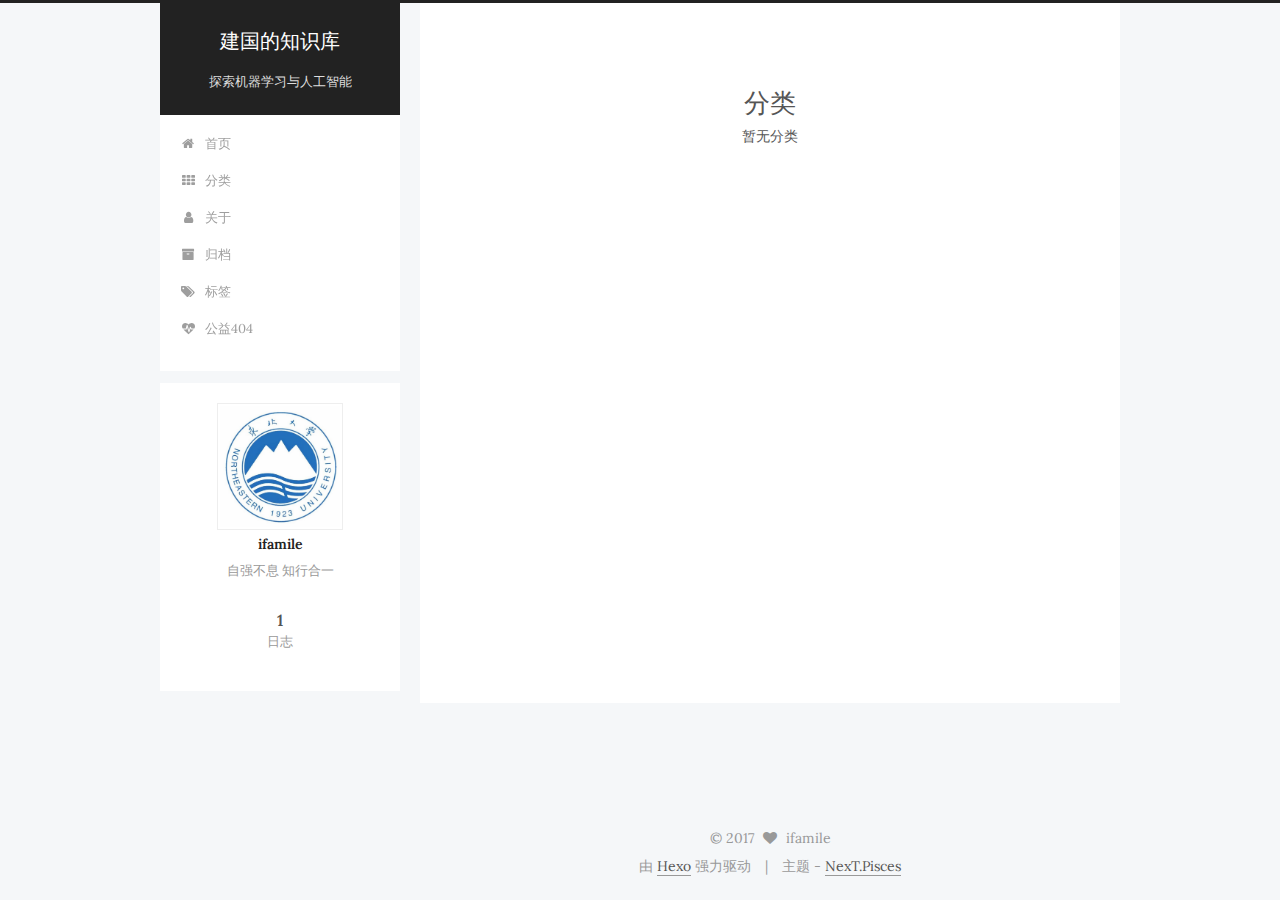
<file: categories/index.html>
<!doctype html>



  


<html class="theme-next pisces use-motion" lang="zh-Hans">
<head>
  <meta charset="UTF-8"/>
<meta http-equiv="X-UA-Compatible" content="IE=edge" />
<meta name="viewport" content="width=device-width, initial-scale=1, maximum-scale=1"/>









<meta http-equiv="Cache-Control" content="no-transform" />
<meta http-equiv="Cache-Control" content="no-siteapp" />















  
  
  <link href="/lib/fancybox/source/jquery.fancybox.css?v=2.1.5" rel="stylesheet" type="text/css" />




  
  
  
  

  
    
    
  

  
    
      
    

    
  

  

  

  
    
      
    

    
  

  
    
    
    <link href="//fonts.googleapis.com/css?family=Lora:300,300italic,400,400italic,700,700italic|PT Serif:300,300italic,400,400italic,700,700italic|PT Serif:300,300italic,400,400italic,700,700italic&subset=latin,latin-ext" rel="stylesheet" type="text/css">
  






<link href="/lib/font-awesome/css/font-awesome.min.css?v=4.6.2" rel="stylesheet" type="text/css" />

<link href="/css/main.css?v=5.1.1" rel="stylesheet" type="text/css" />


  <meta name="keywords" content="Hexo, NexT" />








  <link rel="shortcut icon" type="image/x-icon" href="/favicon.ico?v=5.1.1" />






<meta name="description" content="自强不息 知行合一">
<meta property="og:type" content="website">
<meta property="og:title" content="分类">
<meta property="og:url" content="http://jhao-research.github.io/categories/index.html">
<meta property="og:site_name" content="建国的知识库">
<meta property="og:description" content="自强不息 知行合一">
<meta property="og:updated_time" content="2017-07-11T19:34:21.868Z">
<meta name="twitter:card" content="summary">
<meta name="twitter:title" content="分类">
<meta name="twitter:description" content="自强不息 知行合一">



<script type="text/javascript" id="hexo.configurations">
  var NexT = window.NexT || {};
  var CONFIG = {
    root: '/',
    scheme: 'Pisces',
    sidebar: {"position":"left","display":"post","offset":12,"offset_float":0,"b2t":false,"scrollpercent":false},
    fancybox: true,
    motion: true,
    duoshuo: {
      userId: '0',
      author: '博主'
    },
    algolia: {
      applicationID: '',
      apiKey: '',
      indexName: '',
      hits: {"per_page":10},
      labels: {"input_placeholder":"Search for Posts","hits_empty":"We didn't find any results for the search: ${query}","hits_stats":"${hits} results found in ${time} ms"}
    }
  };
</script>



  <link rel="canonical" href="http://jhao-research.github.io/categories/"/>





  <title>分类 | 建国的知识库</title>
  














</head>

<body itemscope itemtype="http://schema.org/WebPage" lang="zh-Hans">

  
  
    
  

  <div class="container sidebar-position-left page-post-detail ">
    <div class="headband"></div>

    <header id="header" class="header" itemscope itemtype="http://schema.org/WPHeader">
      <div class="header-inner"><div class="site-brand-wrapper">
  <div class="site-meta ">
    

    <div class="custom-logo-site-title">
      <a href="/"  class="brand" rel="start">
        <span class="logo-line-before"><i></i></span>
        <span class="site-title">建国的知识库</span>
        <span class="logo-line-after"><i></i></span>
      </a>
    </div>
      
        <p class="site-subtitle">探索机器学习与人工智能</p>
      
  </div>

  <div class="site-nav-toggle">
    <button>
      <span class="btn-bar"></span>
      <span class="btn-bar"></span>
      <span class="btn-bar"></span>
    </button>
  </div>
</div>

<nav class="site-nav">
  

  
    <ul id="menu" class="menu">
      
        
        <li class="menu-item menu-item-home">
          <a href="/" rel="section">
            
              <i class="menu-item-icon fa fa-fw fa-home"></i> <br />
            
            首页
          </a>
        </li>
      
        
        <li class="menu-item menu-item-categories">
          <a href="/categories/" rel="section">
            
              <i class="menu-item-icon fa fa-fw fa-th"></i> <br />
            
            分类
          </a>
        </li>
      
        
        <li class="menu-item menu-item-about">
          <a href="/about/" rel="section">
            
              <i class="menu-item-icon fa fa-fw fa-user"></i> <br />
            
            关于
          </a>
        </li>
      
        
        <li class="menu-item menu-item-archives">
          <a href="/archives/" rel="section">
            
              <i class="menu-item-icon fa fa-fw fa-archive"></i> <br />
            
            归档
          </a>
        </li>
      
        
        <li class="menu-item menu-item-tags">
          <a href="/tags/" rel="section">
            
              <i class="menu-item-icon fa fa-fw fa-tags"></i> <br />
            
            标签
          </a>
        </li>
      
        
        <li class="menu-item menu-item-commonweal">
          <a href="/404.html" rel="section">
            
              <i class="menu-item-icon fa fa-fw fa-heartbeat"></i> <br />
            
            公益404
          </a>
        </li>
      

      
    </ul>
  

  
</nav>



 </div>
    </header>

    <main id="main" class="main">
      <div class="main-inner">
        <div class="content-wrap">
          <div id="content" class="content">
            

  <div id="posts" class="posts-expand">
  <header class="post-header">

	<h1 class="post-title" itemprop="name headline">分类</h1>



</header>

    
    
      <div class="category-all-page">
        <div class="category-all-title">
            暂无分类
        </div>
        <div class="category-all">
          
        </div>
      </div>
    
  </div>


          </div>
          


          

        </div>
        
          
  
  <div class="sidebar-toggle">
    <div class="sidebar-toggle-line-wrap">
      <span class="sidebar-toggle-line sidebar-toggle-line-first"></span>
      <span class="sidebar-toggle-line sidebar-toggle-line-middle"></span>
      <span class="sidebar-toggle-line sidebar-toggle-line-last"></span>
    </div>
  </div>

  <aside id="sidebar" class="sidebar">
    <div id="sidebar-dimmer"></div>
    <div class="sidebar-inner">

      

      

      <section class="site-overview sidebar-panel sidebar-panel-active">
        <div class="site-author motion-element" itemprop="author" itemscope itemtype="http://schema.org/Person">
          <img class="site-author-image" itemprop="image"
               src="/images/avatar.jpg"
               alt="ifamile" />
          <p class="site-author-name" itemprop="name">ifamile</p>
           
              <p class="site-description motion-element" itemprop="description">自强不息 知行合一</p>
          
        </div>
        <nav class="site-state motion-element">

          
            <div class="site-state-item site-state-posts">
              <a href="/archives/">
                <span class="site-state-item-count">1</span>
                <span class="site-state-item-name">日志</span>
              </a>
            </div>
          

          

          

        </nav>

        

        <div class="links-of-author motion-element">
          
        </div>

        
        

        
        

        


      </section>

      

      

    </div>
  </aside>


        
      </div>
    </main>

    <footer id="footer" class="footer">
      <div class="footer-inner">
        <div class="copyright" >
  
  &copy; 
  <span itemprop="copyrightYear">2017</span>
  <span class="with-love">
    <i class="fa fa-heart"></i>
  </span>
  <span class="author" itemprop="copyrightHolder">ifamile</span>
</div>


<div class="powered-by">
  由 <a class="theme-link" href="https://hexo.io">Hexo</a> 强力驱动
</div>

<div class="theme-info">
  主题 -
  <a class="theme-link" href="https://github.com/iissnan/hexo-theme-next">
    NexT.Pisces
  </a>
</div>


        

        
      </div>
    </footer>

    
      <div class="back-to-top">
        <i class="fa fa-arrow-up"></i>
        
      </div>
    

  </div>

  

<script type="text/javascript">
  if (Object.prototype.toString.call(window.Promise) !== '[object Function]') {
    window.Promise = null;
  }
</script>









  












  
  <script type="text/javascript" src="/lib/jquery/index.js?v=2.1.3"></script>

  
  <script type="text/javascript" src="/lib/fastclick/lib/fastclick.min.js?v=1.0.6"></script>

  
  <script type="text/javascript" src="/lib/jquery_lazyload/jquery.lazyload.js?v=1.9.7"></script>

  
  <script type="text/javascript" src="/lib/velocity/velocity.min.js?v=1.2.1"></script>

  
  <script type="text/javascript" src="/lib/velocity/velocity.ui.min.js?v=1.2.1"></script>

  
  <script type="text/javascript" src="/lib/fancybox/source/jquery.fancybox.pack.js?v=2.1.5"></script>


  


  <script type="text/javascript" src="/js/src/utils.js?v=5.1.1"></script>

  <script type="text/javascript" src="/js/src/motion.js?v=5.1.1"></script>



  
  


  <script type="text/javascript" src="/js/src/affix.js?v=5.1.1"></script>

  <script type="text/javascript" src="/js/src/schemes/pisces.js?v=5.1.1"></script>



  
    <script type="text/javascript" src="/js/src/scrollspy.js?v=5.1.1"></script>
<script type="text/javascript" src="/js/src/post-details.js?v=5.1.1"></script>

  

  


  <script type="text/javascript" src="/js/src/bootstrap.js?v=5.1.1"></script>



  


  




	





  





  






  





  

  

  

  
  


  

  

</body>
</html>
</file>
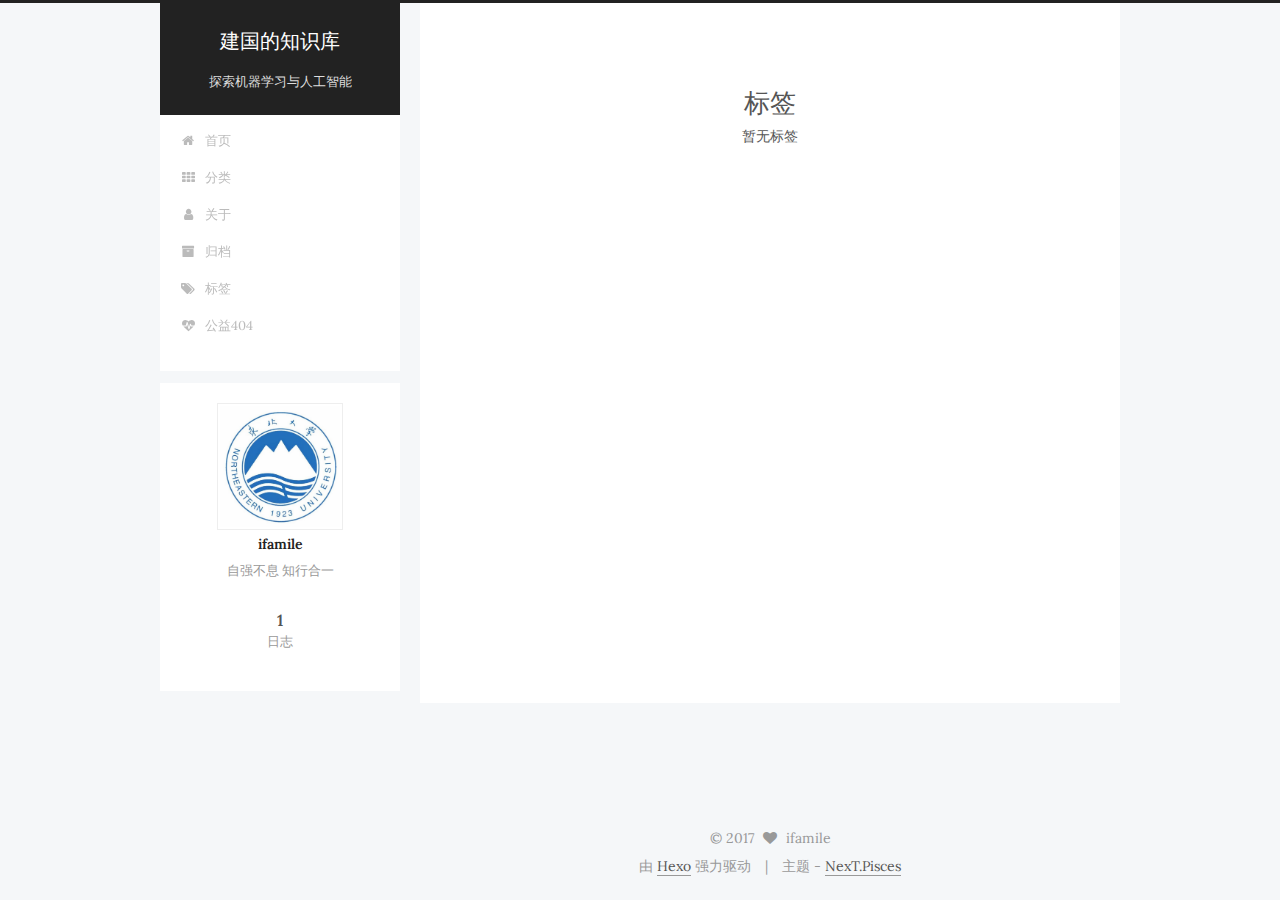
<file: tags/index.html>
<!doctype html>



  


<html class="theme-next pisces use-motion" lang="zh-Hans">
<head>
  <meta charset="UTF-8"/>
<meta http-equiv="X-UA-Compatible" content="IE=edge" />
<meta name="viewport" content="width=device-width, initial-scale=1, maximum-scale=1"/>









<meta http-equiv="Cache-Control" content="no-transform" />
<meta http-equiv="Cache-Control" content="no-siteapp" />















  
  
  <link href="/lib/fancybox/source/jquery.fancybox.css?v=2.1.5" rel="stylesheet" type="text/css" />




  
  
  
  

  
    
    
  

  
    
      
    

    
  

  

  

  
    
      
    

    
  

  
    
    
    <link href="//fonts.googleapis.com/css?family=Lora:300,300italic,400,400italic,700,700italic|PT Serif:300,300italic,400,400italic,700,700italic|PT Serif:300,300italic,400,400italic,700,700italic&subset=latin,latin-ext" rel="stylesheet" type="text/css">
  






<link href="/lib/font-awesome/css/font-awesome.min.css?v=4.6.2" rel="stylesheet" type="text/css" />

<link href="/css/main.css?v=5.1.1" rel="stylesheet" type="text/css" />


  <meta name="keywords" content="Hexo, NexT" />








  <link rel="shortcut icon" type="image/x-icon" href="/favicon.ico?v=5.1.1" />






<meta name="description" content="自强不息 知行合一">
<meta property="og:type" content="website">
<meta property="og:title" content="标签">
<meta property="og:url" content="http://jhao-research.github.io/tags/index.html">
<meta property="og:site_name" content="建国的知识库">
<meta property="og:description" content="自强不息 知行合一">
<meta property="og:updated_time" content="2017-07-11T19:34:21.868Z">
<meta name="twitter:card" content="summary">
<meta name="twitter:title" content="标签">
<meta name="twitter:description" content="自强不息 知行合一">



<script type="text/javascript" id="hexo.configurations">
  var NexT = window.NexT || {};
  var CONFIG = {
    root: '/',
    scheme: 'Pisces',
    sidebar: {"position":"left","display":"post","offset":12,"offset_float":0,"b2t":false,"scrollpercent":false},
    fancybox: true,
    motion: true,
    duoshuo: {
      userId: '0',
      author: '博主'
    },
    algolia: {
      applicationID: '',
      apiKey: '',
      indexName: '',
      hits: {"per_page":10},
      labels: {"input_placeholder":"Search for Posts","hits_empty":"We didn't find any results for the search: ${query}","hits_stats":"${hits} results found in ${time} ms"}
    }
  };
</script>



  <link rel="canonical" href="http://jhao-research.github.io/tags/"/>





  <title>标签 | 建国的知识库</title>
  














</head>

<body itemscope itemtype="http://schema.org/WebPage" lang="zh-Hans">

  
  
    
  

  <div class="container sidebar-position-left page-post-detail ">
    <div class="headband"></div>

    <header id="header" class="header" itemscope itemtype="http://schema.org/WPHeader">
      <div class="header-inner"><div class="site-brand-wrapper">
  <div class="site-meta ">
    

    <div class="custom-logo-site-title">
      <a href="/"  class="brand" rel="start">
        <span class="logo-line-before"><i></i></span>
        <span class="site-title">建国的知识库</span>
        <span class="logo-line-after"><i></i></span>
      </a>
    </div>
      
        <p class="site-subtitle">探索机器学习与人工智能</p>
      
  </div>

  <div class="site-nav-toggle">
    <button>
      <span class="btn-bar"></span>
      <span class="btn-bar"></span>
      <span class="btn-bar"></span>
    </button>
  </div>
</div>

<nav class="site-nav">
  

  
    <ul id="menu" class="menu">
      
        
        <li class="menu-item menu-item-home">
          <a href="/" rel="section">
            
              <i class="menu-item-icon fa fa-fw fa-home"></i> <br />
            
            首页
          </a>
        </li>
      
        
        <li class="menu-item menu-item-categories">
          <a href="/categories/" rel="section">
            
              <i class="menu-item-icon fa fa-fw fa-th"></i> <br />
            
            分类
          </a>
        </li>
      
        
        <li class="menu-item menu-item-about">
          <a href="/about/" rel="section">
            
              <i class="menu-item-icon fa fa-fw fa-user"></i> <br />
            
            关于
          </a>
        </li>
      
        
        <li class="menu-item menu-item-archives">
          <a href="/archives/" rel="section">
            
              <i class="menu-item-icon fa fa-fw fa-archive"></i> <br />
            
            归档
          </a>
        </li>
      
        
        <li class="menu-item menu-item-tags">
          <a href="/tags/" rel="section">
            
              <i class="menu-item-icon fa fa-fw fa-tags"></i> <br />
            
            标签
          </a>
        </li>
      
        
        <li class="menu-item menu-item-commonweal">
          <a href="/404.html" rel="section">
            
              <i class="menu-item-icon fa fa-fw fa-heartbeat"></i> <br />
            
            公益404
          </a>
        </li>
      

      
    </ul>
  

  
</nav>



 </div>
    </header>

    <main id="main" class="main">
      <div class="main-inner">
        <div class="content-wrap">
          <div id="content" class="content">
            

  <div id="posts" class="posts-expand">
  <header class="post-header">

	<h1 class="post-title" itemprop="name headline">标签</h1>



</header>

    
    
      <div class="tag-cloud">
        <div class="tag-cloud-title">
            暂无标签
        </div>
        <div class="tag-cloud-tags">
          
        </div>
      </div>
    
  </div>


          </div>
          


          

        </div>
        
          
  
  <div class="sidebar-toggle">
    <div class="sidebar-toggle-line-wrap">
      <span class="sidebar-toggle-line sidebar-toggle-line-first"></span>
      <span class="sidebar-toggle-line sidebar-toggle-line-middle"></span>
      <span class="sidebar-toggle-line sidebar-toggle-line-last"></span>
    </div>
  </div>

  <aside id="sidebar" class="sidebar">
    <div id="sidebar-dimmer"></div>
    <div class="sidebar-inner">

      

      

      <section class="site-overview sidebar-panel sidebar-panel-active">
        <div class="site-author motion-element" itemprop="author" itemscope itemtype="http://schema.org/Person">
          <img class="site-author-image" itemprop="image"
               src="/images/avatar.jpg"
               alt="ifamile" />
          <p class="site-author-name" itemprop="name">ifamile</p>
           
              <p class="site-description motion-element" itemprop="description">自强不息 知行合一</p>
          
        </div>
        <nav class="site-state motion-element">

          
            <div class="site-state-item site-state-posts">
              <a href="/archives/">
                <span class="site-state-item-count">1</span>
                <span class="site-state-item-name">日志</span>
              </a>
            </div>
          

          

          

        </nav>

        

        <div class="links-of-author motion-element">
          
        </div>

        
        

        
        

        


      </section>

      

      

    </div>
  </aside>


        
      </div>
    </main>

    <footer id="footer" class="footer">
      <div class="footer-inner">
        <div class="copyright" >
  
  &copy; 
  <span itemprop="copyrightYear">2017</span>
  <span class="with-love">
    <i class="fa fa-heart"></i>
  </span>
  <span class="author" itemprop="copyrightHolder">ifamile</span>
</div>


<div class="powered-by">
  由 <a class="theme-link" href="https://hexo.io">Hexo</a> 强力驱动
</div>

<div class="theme-info">
  主题 -
  <a class="theme-link" href="https://github.com/iissnan/hexo-theme-next">
    NexT.Pisces
  </a>
</div>


        

        
      </div>
    </footer>

    
      <div class="back-to-top">
        <i class="fa fa-arrow-up"></i>
        
      </div>
    

  </div>

  

<script type="text/javascript">
  if (Object.prototype.toString.call(window.Promise) !== '[object Function]') {
    window.Promise = null;
  }
</script>









  












  
  <script type="text/javascript" src="/lib/jquery/index.js?v=2.1.3"></script>

  
  <script type="text/javascript" src="/lib/fastclick/lib/fastclick.min.js?v=1.0.6"></script>

  
  <script type="text/javascript" src="/lib/jquery_lazyload/jquery.lazyload.js?v=1.9.7"></script>

  
  <script type="text/javascript" src="/lib/velocity/velocity.min.js?v=1.2.1"></script>

  
  <script type="text/javascript" src="/lib/velocity/velocity.ui.min.js?v=1.2.1"></script>

  
  <script type="text/javascript" src="/lib/fancybox/source/jquery.fancybox.pack.js?v=2.1.5"></script>


  


  <script type="text/javascript" src="/js/src/utils.js?v=5.1.1"></script>

  <script type="text/javascript" src="/js/src/motion.js?v=5.1.1"></script>



  
  


  <script type="text/javascript" src="/js/src/affix.js?v=5.1.1"></script>

  <script type="text/javascript" src="/js/src/schemes/pisces.js?v=5.1.1"></script>



  
    <script type="text/javascript" src="/js/src/scrollspy.js?v=5.1.1"></script>
<script type="text/javascript" src="/js/src/post-details.js?v=5.1.1"></script>

  

  


  <script type="text/javascript" src="/js/src/bootstrap.js?v=5.1.1"></script>



  


  




	





  





  






  





  

  

  

  
  


  

  

</body>
</html>
</file>
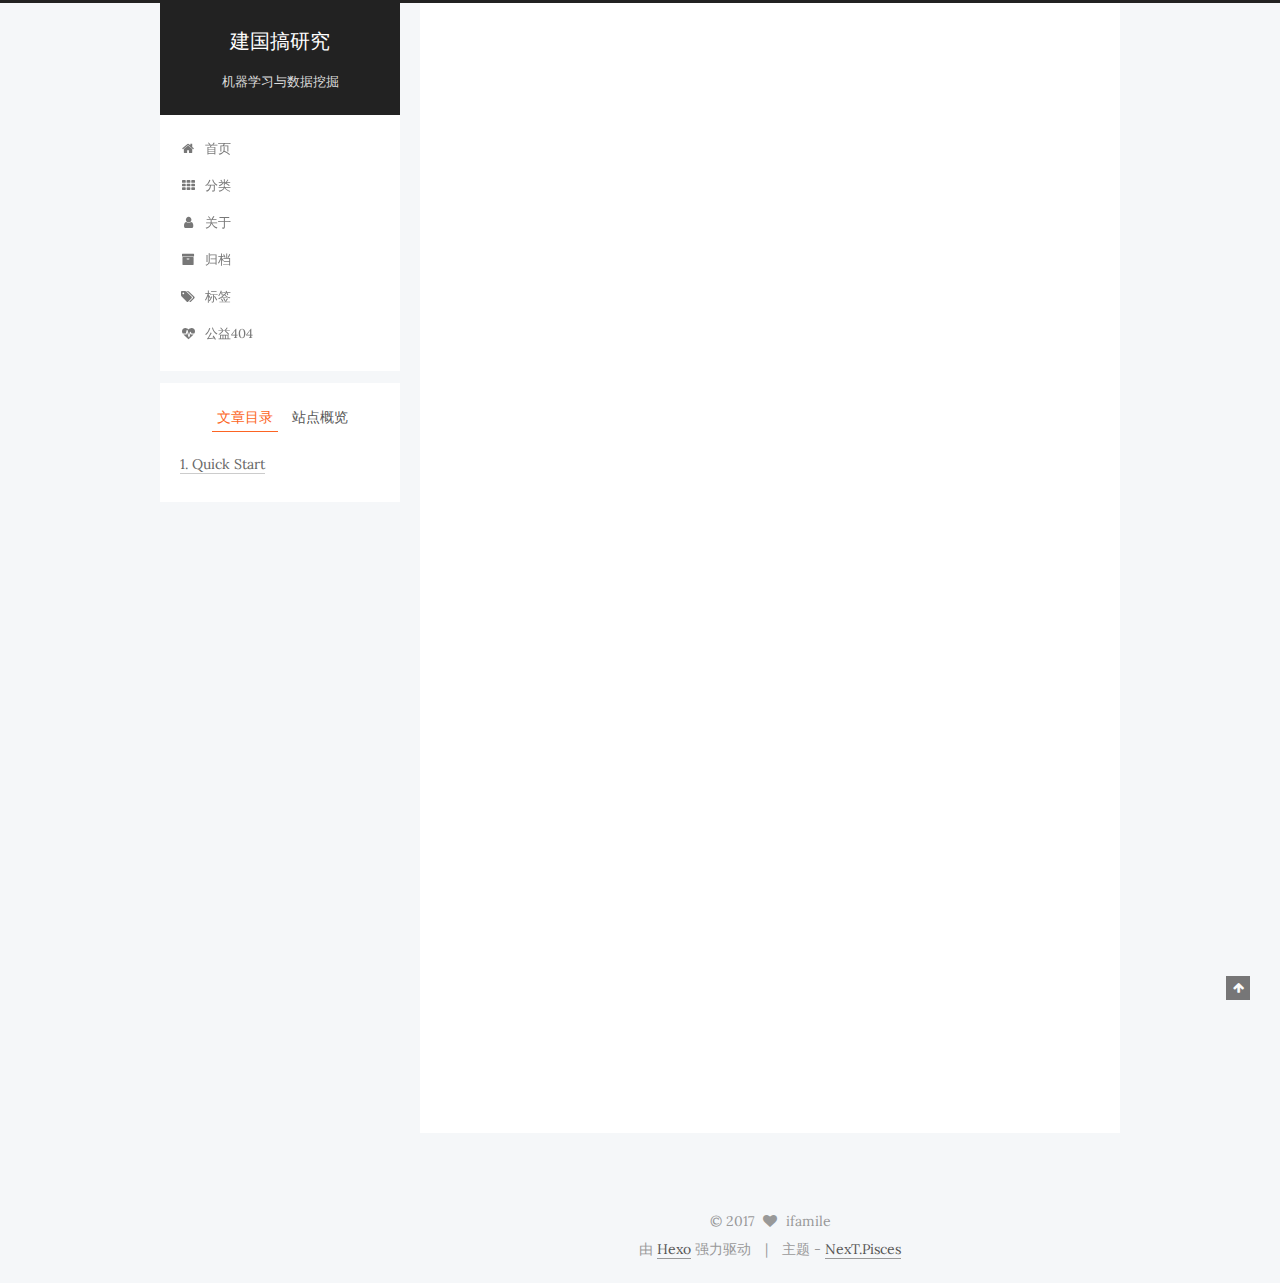
<file: 2017/07/07/hello-world/index.html>
<!doctype html>



  


<html class="theme-next pisces use-motion" lang="zh-Hans">
<head>
  <meta charset="UTF-8"/>
<meta http-equiv="X-UA-Compatible" content="IE=edge" />
<meta name="viewport" content="width=device-width, initial-scale=1, maximum-scale=1"/>









<meta http-equiv="Cache-Control" content="no-transform" />
<meta http-equiv="Cache-Control" content="no-siteapp" />















  
  
  <link href="/lib/fancybox/source/jquery.fancybox.css?v=2.1.5" rel="stylesheet" type="text/css" />




  
  
  
  

  
    
    
  

  
    
      
    

    
  

  

  

  
    
      
    

    
  

  
    
    
    <link href="//fonts.googleapis.com/css?family=Lora:300,300italic,400,400italic,700,700italic|PT Serif:300,300italic,400,400italic,700,700italic|PT Serif:300,300italic,400,400italic,700,700italic&subset=latin,latin-ext" rel="stylesheet" type="text/css">
  






<link href="/lib/font-awesome/css/font-awesome.min.css?v=4.6.2" rel="stylesheet" type="text/css" />

<link href="/css/main.css?v=5.1.1" rel="stylesheet" type="text/css" />


  <meta name="keywords" content="Hexo, NexT" />








  <link rel="shortcut icon" type="image/x-icon" href="/favicon.ico?v=5.1.1" />






<meta name="description" content="Welcome to Hexo! This is your very first post. Check documentation for more info. If you get any problems when using Hexo, you can find the answer in troubleshooting or you can ask me on GitHub. Quick">
<meta property="og:type" content="article">
<meta property="og:title" content="Hello World">
<meta property="og:url" content="https://jhao-research.github.io/2017/07/07/hello-world/index.html">
<meta property="og:site_name" content="建国搞研究">
<meta property="og:description" content="Welcome to Hexo! This is your very first post. Check documentation for more info. If you get any problems when using Hexo, you can find the answer in troubleshooting or you can ask me on GitHub. Quick">
<meta property="og:updated_time" content="2017-07-07T15:17:53.149Z">
<meta name="twitter:card" content="summary">
<meta name="twitter:title" content="Hello World">
<meta name="twitter:description" content="Welcome to Hexo! This is your very first post. Check documentation for more info. If you get any problems when using Hexo, you can find the answer in troubleshooting or you can ask me on GitHub. Quick">



<script type="text/javascript" id="hexo.configurations">
  var NexT = window.NexT || {};
  var CONFIG = {
    root: '/',
    scheme: 'Pisces',
    sidebar: {"position":"left","display":"post","offset":12,"offset_float":0,"b2t":false,"scrollpercent":false},
    fancybox: true,
    motion: true,
    duoshuo: {
      userId: '0',
      author: '博主'
    },
    algolia: {
      applicationID: '',
      apiKey: '',
      indexName: '',
      hits: {"per_page":10},
      labels: {"input_placeholder":"Search for Posts","hits_empty":"We didn't find any results for the search: ${query}","hits_stats":"${hits} results found in ${time} ms"}
    }
  };
</script>



  <link rel="canonical" href="https://jhao-research.github.io/2017/07/07/hello-world/"/>





  <title>Hello World | 建国搞研究</title>
  














</head>

<body itemscope itemtype="http://schema.org/WebPage" lang="zh-Hans">

  
  
    
  

  <div class="container sidebar-position-left page-post-detail ">
    <div class="headband"></div>

    <header id="header" class="header" itemscope itemtype="http://schema.org/WPHeader">
      <div class="header-inner"><div class="site-brand-wrapper">
  <div class="site-meta ">
    

    <div class="custom-logo-site-title">
      <a href="/"  class="brand" rel="start">
        <span class="logo-line-before"><i></i></span>
        <span class="site-title">建国搞研究</span>
        <span class="logo-line-after"><i></i></span>
      </a>
    </div>
      
        <p class="site-subtitle">机器学习与数据挖掘</p>
      
  </div>

  <div class="site-nav-toggle">
    <button>
      <span class="btn-bar"></span>
      <span class="btn-bar"></span>
      <span class="btn-bar"></span>
    </button>
  </div>
</div>

<nav class="site-nav">
  

  
    <ul id="menu" class="menu">
      
        
        <li class="menu-item menu-item-home">
          <a href="/" rel="section">
            
              <i class="menu-item-icon fa fa-fw fa-home"></i> <br />
            
            首页
          </a>
        </li>
      
        
        <li class="menu-item menu-item-categories">
          <a href="/categories/" rel="section">
            
              <i class="menu-item-icon fa fa-fw fa-th"></i> <br />
            
            分类
          </a>
        </li>
      
        
        <li class="menu-item menu-item-about">
          <a href="/about/" rel="section">
            
              <i class="menu-item-icon fa fa-fw fa-user"></i> <br />
            
            关于
          </a>
        </li>
      
        
        <li class="menu-item menu-item-archives">
          <a href="/archives/" rel="section">
            
              <i class="menu-item-icon fa fa-fw fa-archive"></i> <br />
            
            归档
          </a>
        </li>
      
        
        <li class="menu-item menu-item-tags">
          <a href="/tags/" rel="section">
            
              <i class="menu-item-icon fa fa-fw fa-tags"></i> <br />
            
            标签
          </a>
        </li>
      
        
        <li class="menu-item menu-item-commonweal">
          <a href="/404.html" rel="section">
            
              <i class="menu-item-icon fa fa-fw fa-heartbeat"></i> <br />
            
            公益404
          </a>
        </li>
      

      
    </ul>
  

  
</nav>



 </div>
    </header>

    <main id="main" class="main">
      <div class="main-inner">
        <div class="content-wrap">
          <div id="content" class="content">
            

  <div id="posts" class="posts-expand">
    

  

  
  
  

  <article class="post post-type-normal " itemscope itemtype="http://schema.org/Article">
    <link itemprop="mainEntityOfPage" href="https://jhao-research.github.io/2017/07/07/hello-world/">

    <span hidden itemprop="author" itemscope itemtype="http://schema.org/Person">
      <meta itemprop="name" content="ifamile">
      <meta itemprop="description" content="">
      <meta itemprop="image" content="/images/avatar.jpg">
    </span>

    <span hidden itemprop="publisher" itemscope itemtype="http://schema.org/Organization">
      <meta itemprop="name" content="建国搞研究">
    </span>

    
      <header class="post-header">

        
        
          <h1 class="post-title" itemprop="name headline">Hello World</h1>
        

        <div class="post-meta">
          <span class="post-time">
            
              <span class="post-meta-item-icon">
                <i class="fa fa-calendar-o"></i>
              </span>
              
                <span class="post-meta-item-text">发表于</span>
              
              <time title="创建于" itemprop="dateCreated datePublished" datetime="2017-07-07T11:17:53-04:00">
                2017-07-07
              </time>
            

            

            
          </span>

          

          
            
          

          
          

          

          

          

        </div>
      </header>
    

    <div class="post-body" itemprop="articleBody">

      
      

      
        <p>Welcome to <a href="https://hexo.io/" target="_blank" rel="external">Hexo</a>! This is your very first post. Check <a href="https://hexo.io/docs/" target="_blank" rel="external">documentation</a> for more info. If you get any problems when using Hexo, you can find the answer in <a href="https://hexo.io/docs/troubleshooting.html" target="_blank" rel="external">troubleshooting</a> or you can ask me on <a href="https://github.com/hexojs/hexo/issues" target="_blank" rel="external">GitHub</a>.</p>
<h2 id="Quick-Start"><a href="#Quick-Start" class="headerlink" title="Quick Start"></a>Quick Start</h2><h3 id="Create-a-new-post"><a href="#Create-a-new-post" class="headerlink" title="Create a new post"></a>Create a new post</h3><figure class="highlight bash"><table><tr><td class="gutter"><pre><div class="line">1</div></pre></td><td class="code"><pre><div class="line">$ hexo new <span class="string">"My New Post"</span></div></pre></td></tr></table></figure>
<p>More info: <a href="https://hexo.io/docs/writing.html" target="_blank" rel="external">Writing</a></p>
<h3 id="Run-server"><a href="#Run-server" class="headerlink" title="Run server"></a>Run server</h3><figure class="highlight bash"><table><tr><td class="gutter"><pre><div class="line">1</div></pre></td><td class="code"><pre><div class="line">$ hexo server</div></pre></td></tr></table></figure>
<p>More info: <a href="https://hexo.io/docs/server.html" target="_blank" rel="external">Server</a></p>
<h3 id="Generate-static-files"><a href="#Generate-static-files" class="headerlink" title="Generate static files"></a>Generate static files</h3><figure class="highlight bash"><table><tr><td class="gutter"><pre><div class="line">1</div></pre></td><td class="code"><pre><div class="line">$ hexo generate</div></pre></td></tr></table></figure>
<p>More info: <a href="https://hexo.io/docs/generating.html" target="_blank" rel="external">Generating</a></p>
<h3 id="Deploy-to-remote-sites"><a href="#Deploy-to-remote-sites" class="headerlink" title="Deploy to remote sites"></a>Deploy to remote sites</h3><figure class="highlight bash"><table><tr><td class="gutter"><pre><div class="line">1</div></pre></td><td class="code"><pre><div class="line">$ hexo deploy</div></pre></td></tr></table></figure>
<p>More info: <a href="https://hexo.io/docs/deployment.html" target="_blank" rel="external">Deployment</a></p>

      
    </div>

    <div>
      
        

      
    </div>

    <div>
      
        

      
    </div>

    <div>
      
        

      
    </div>

    <footer class="post-footer">
      

      
      
      

      

      
      
    </footer>
  </article>



    <div class="post-spread">
      
    </div>
  </div>


          </div>
          


          
  <div class="comments" id="comments">
    
  </div>


        </div>
        
          
  
  <div class="sidebar-toggle">
    <div class="sidebar-toggle-line-wrap">
      <span class="sidebar-toggle-line sidebar-toggle-line-first"></span>
      <span class="sidebar-toggle-line sidebar-toggle-line-middle"></span>
      <span class="sidebar-toggle-line sidebar-toggle-line-last"></span>
    </div>
  </div>

  <aside id="sidebar" class="sidebar">
    <div class="sidebar-inner">

      

      
        <ul class="sidebar-nav motion-element">
          <li class="sidebar-nav-toc sidebar-nav-active" data-target="post-toc-wrap" >
            文章目录
          </li>
          <li class="sidebar-nav-overview" data-target="site-overview">
            站点概览
          </li>
        </ul>
      

      <section class="site-overview sidebar-panel">
        <div class="site-author motion-element" itemprop="author" itemscope itemtype="http://schema.org/Person">
          <img class="site-author-image" itemprop="image"
               src="/images/avatar.jpg"
               alt="ifamile" />
          <p class="site-author-name" itemprop="name">ifamile</p>
           
              <p class="site-description motion-element" itemprop="description">自强不息 知行合一</p>
          
        </div>
        <nav class="site-state motion-element">

          
            <div class="site-state-item site-state-posts">
              <a href="/archives/">
                <span class="site-state-item-count">1</span>
                <span class="site-state-item-name">日志</span>
              </a>
            </div>
          

          

          

        </nav>

        

        <div class="links-of-author motion-element">
          
        </div>

        
        

        
        

        


      </section>

      
      <!--noindex-->
        <section class="post-toc-wrap motion-element sidebar-panel sidebar-panel-active">
          <div class="post-toc">

            
              
            

            
              <div class="post-toc-content"><ol class="nav"><li class="nav-item nav-level-2"><a class="nav-link" href="#Quick-Start"><span class="nav-number">1.</span> <span class="nav-text">Quick Start</span></a><ol class="nav-child"><li class="nav-item nav-level-3"><a class="nav-link" href="#Create-a-new-post"><span class="nav-number">1.1.</span> <span class="nav-text">Create a new post</span></a></li><li class="nav-item nav-level-3"><a class="nav-link" href="#Run-server"><span class="nav-number">1.2.</span> <span class="nav-text">Run server</span></a></li><li class="nav-item nav-level-3"><a class="nav-link" href="#Generate-static-files"><span class="nav-number">1.3.</span> <span class="nav-text">Generate static files</span></a></li><li class="nav-item nav-level-3"><a class="nav-link" href="#Deploy-to-remote-sites"><span class="nav-number">1.4.</span> <span class="nav-text">Deploy to remote sites</span></a></li></ol></li></ol></div>
            

          </div>
        </section>
      <!--/noindex-->
      

      

    </div>
  </aside>


        
      </div>
    </main>

    <footer id="footer" class="footer">
      <div class="footer-inner">
        <div class="copyright" >
  
  &copy; 
  <span itemprop="copyrightYear">2017</span>
  <span class="with-love">
    <i class="fa fa-heart"></i>
  </span>
  <span class="author" itemprop="copyrightHolder">ifamile</span>
</div>


<div class="powered-by">
  由 <a class="theme-link" href="https://hexo.io">Hexo</a> 强力驱动
</div>

<div class="theme-info">
  主题 -
  <a class="theme-link" href="https://github.com/iissnan/hexo-theme-next">
    NexT.Pisces
  </a>
</div>


        

        
      </div>
    </footer>

    
      <div class="back-to-top">
        <i class="fa fa-arrow-up"></i>
        
      </div>
    

  </div>

  

<script type="text/javascript">
  if (Object.prototype.toString.call(window.Promise) !== '[object Function]') {
    window.Promise = null;
  }
</script>









  












  
  <script type="text/javascript" src="/lib/jquery/index.js?v=2.1.3"></script>

  
  <script type="text/javascript" src="/lib/fastclick/lib/fastclick.min.js?v=1.0.6"></script>

  
  <script type="text/javascript" src="/lib/jquery_lazyload/jquery.lazyload.js?v=1.9.7"></script>

  
  <script type="text/javascript" src="/lib/velocity/velocity.min.js?v=1.2.1"></script>

  
  <script type="text/javascript" src="/lib/velocity/velocity.ui.min.js?v=1.2.1"></script>

  
  <script type="text/javascript" src="/lib/fancybox/source/jquery.fancybox.pack.js?v=2.1.5"></script>


  


  <script type="text/javascript" src="/js/src/utils.js?v=5.1.1"></script>

  <script type="text/javascript" src="/js/src/motion.js?v=5.1.1"></script>



  
  


  <script type="text/javascript" src="/js/src/affix.js?v=5.1.1"></script>

  <script type="text/javascript" src="/js/src/schemes/pisces.js?v=5.1.1"></script>



  
  <script type="text/javascript" src="/js/src/scrollspy.js?v=5.1.1"></script>
<script type="text/javascript" src="/js/src/post-details.js?v=5.1.1"></script>



  


  <script type="text/javascript" src="/js/src/bootstrap.js?v=5.1.1"></script>



  


  




	





  





  






  





  

  

  

  
  


  

  

</body>
</html>
</file>
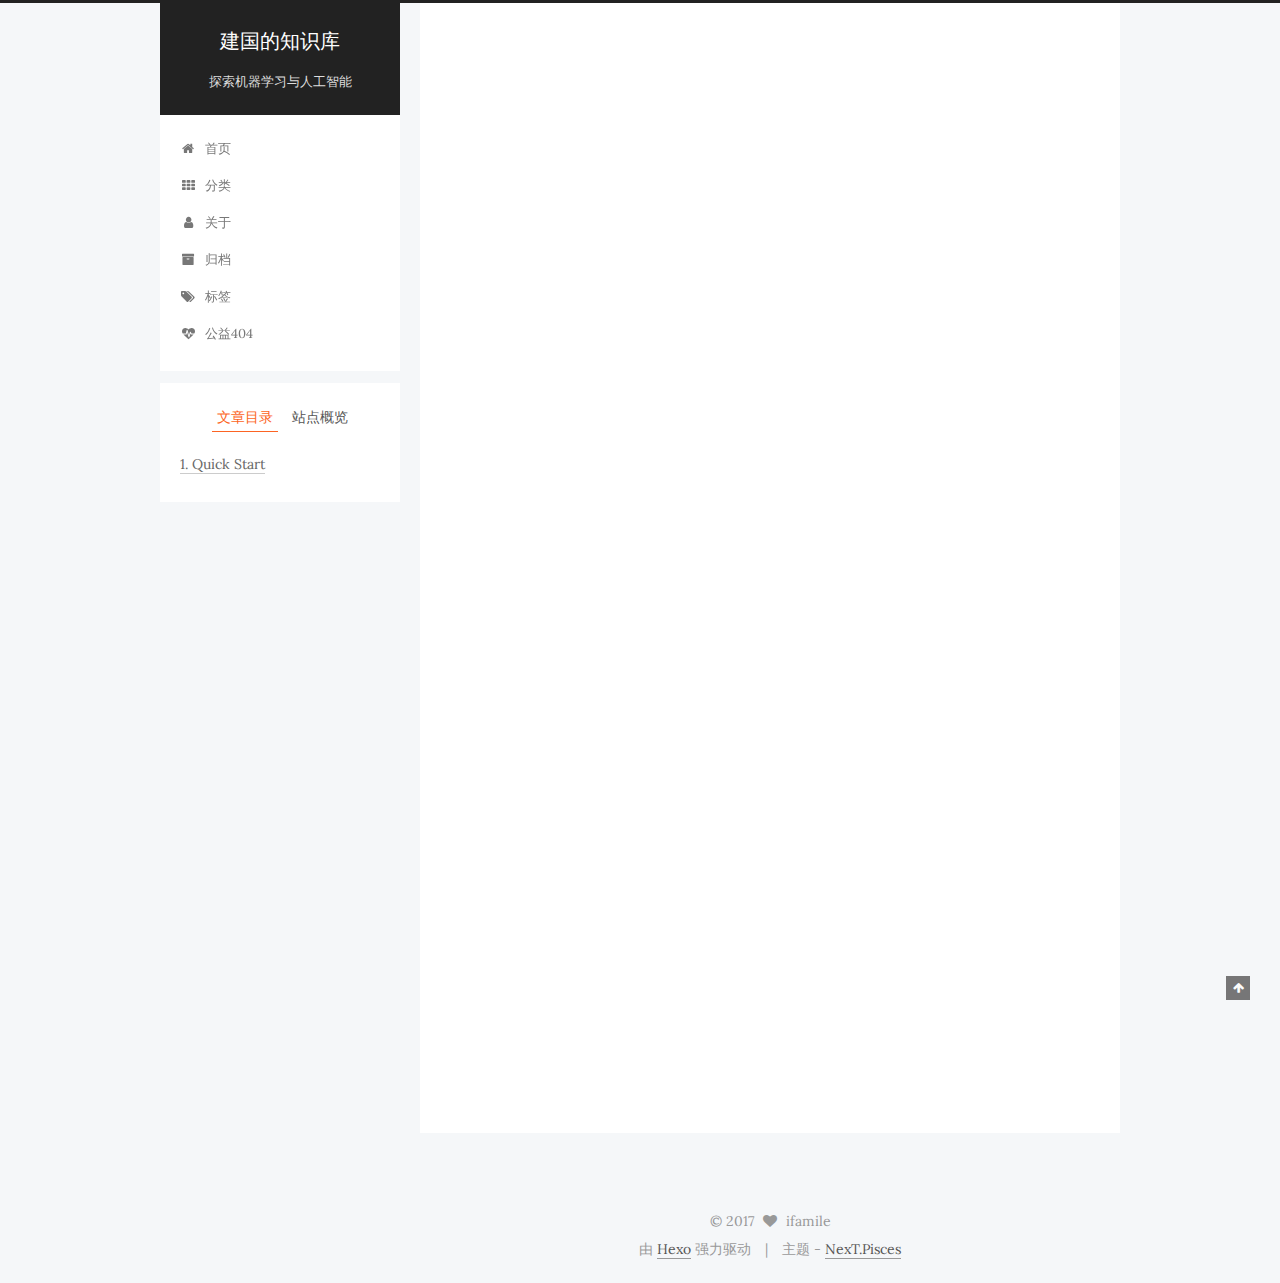
<file: 2017/07/11/hello-world/index.html>
<!doctype html>



  


<html class="theme-next pisces use-motion" lang="zh-Hans">
<head>
  <meta charset="UTF-8"/>
<meta http-equiv="X-UA-Compatible" content="IE=edge" />
<meta name="viewport" content="width=device-width, initial-scale=1, maximum-scale=1"/>









<meta http-equiv="Cache-Control" content="no-transform" />
<meta http-equiv="Cache-Control" content="no-siteapp" />















  
  
  <link href="/lib/fancybox/source/jquery.fancybox.css?v=2.1.5" rel="stylesheet" type="text/css" />




  
  
  
  

  
    
    
  

  
    
      
    

    
  

  

  

  
    
      
    

    
  

  
    
    
    <link href="//fonts.googleapis.com/css?family=Lora:300,300italic,400,400italic,700,700italic|PT Serif:300,300italic,400,400italic,700,700italic|PT Serif:300,300italic,400,400italic,700,700italic&subset=latin,latin-ext" rel="stylesheet" type="text/css">
  






<link href="/lib/font-awesome/css/font-awesome.min.css?v=4.6.2" rel="stylesheet" type="text/css" />

<link href="/css/main.css?v=5.1.1" rel="stylesheet" type="text/css" />


  <meta name="keywords" content="Hexo, NexT" />








  <link rel="shortcut icon" type="image/x-icon" href="/favicon.ico?v=5.1.1" />






<meta name="description" content="Welcome to Hexo! This is your very first post. Check documentation for more info. If you get any problems when using Hexo, you can find the answer in troubleshooting or you can ask me on GitHub. Quick">
<meta property="og:type" content="article">
<meta property="og:title" content="Hello World">
<meta property="og:url" content="http://jhao-research.github.io/2017/07/11/hello-world/index.html">
<meta property="og:site_name" content="建国的知识库">
<meta property="og:description" content="Welcome to Hexo! This is your very first post. Check documentation for more info. If you get any problems when using Hexo, you can find the answer in troubleshooting or you can ask me on GitHub. Quick">
<meta property="og:updated_time" content="2017-07-11T19:36:43.923Z">
<meta name="twitter:card" content="summary">
<meta name="twitter:title" content="Hello World">
<meta name="twitter:description" content="Welcome to Hexo! This is your very first post. Check documentation for more info. If you get any problems when using Hexo, you can find the answer in troubleshooting or you can ask me on GitHub. Quick">



<script type="text/javascript" id="hexo.configurations">
  var NexT = window.NexT || {};
  var CONFIG = {
    root: '/',
    scheme: 'Pisces',
    sidebar: {"position":"left","display":"post","offset":12,"offset_float":0,"b2t":false,"scrollpercent":false},
    fancybox: true,
    motion: true,
    duoshuo: {
      userId: '0',
      author: '博主'
    },
    algolia: {
      applicationID: '',
      apiKey: '',
      indexName: '',
      hits: {"per_page":10},
      labels: {"input_placeholder":"Search for Posts","hits_empty":"We didn't find any results for the search: ${query}","hits_stats":"${hits} results found in ${time} ms"}
    }
  };
</script>



  <link rel="canonical" href="http://jhao-research.github.io/2017/07/11/hello-world/"/>





  <title>Hello World | 建国的知识库</title>
  














</head>

<body itemscope itemtype="http://schema.org/WebPage" lang="zh-Hans">

  
  
    
  

  <div class="container sidebar-position-left page-post-detail ">
    <div class="headband"></div>

    <header id="header" class="header" itemscope itemtype="http://schema.org/WPHeader">
      <div class="header-inner"><div class="site-brand-wrapper">
  <div class="site-meta ">
    

    <div class="custom-logo-site-title">
      <a href="/"  class="brand" rel="start">
        <span class="logo-line-before"><i></i></span>
        <span class="site-title">建国的知识库</span>
        <span class="logo-line-after"><i></i></span>
      </a>
    </div>
      
        <p class="site-subtitle">探索机器学习与人工智能</p>
      
  </div>

  <div class="site-nav-toggle">
    <button>
      <span class="btn-bar"></span>
      <span class="btn-bar"></span>
      <span class="btn-bar"></span>
    </button>
  </div>
</div>

<nav class="site-nav">
  

  
    <ul id="menu" class="menu">
      
        
        <li class="menu-item menu-item-home">
          <a href="/" rel="section">
            
              <i class="menu-item-icon fa fa-fw fa-home"></i> <br />
            
            首页
          </a>
        </li>
      
        
        <li class="menu-item menu-item-categories">
          <a href="/categories/" rel="section">
            
              <i class="menu-item-icon fa fa-fw fa-th"></i> <br />
            
            分类
          </a>
        </li>
      
        
        <li class="menu-item menu-item-about">
          <a href="/about/" rel="section">
            
              <i class="menu-item-icon fa fa-fw fa-user"></i> <br />
            
            关于
          </a>
        </li>
      
        
        <li class="menu-item menu-item-archives">
          <a href="/archives/" rel="section">
            
              <i class="menu-item-icon fa fa-fw fa-archive"></i> <br />
            
            归档
          </a>
        </li>
      
        
        <li class="menu-item menu-item-tags">
          <a href="/tags/" rel="section">
            
              <i class="menu-item-icon fa fa-fw fa-tags"></i> <br />
            
            标签
          </a>
        </li>
      
        
        <li class="menu-item menu-item-commonweal">
          <a href="/404.html" rel="section">
            
              <i class="menu-item-icon fa fa-fw fa-heartbeat"></i> <br />
            
            公益404
          </a>
        </li>
      

      
    </ul>
  

  
</nav>



 </div>
    </header>

    <main id="main" class="main">
      <div class="main-inner">
        <div class="content-wrap">
          <div id="content" class="content">
            

  <div id="posts" class="posts-expand">
    

  

  
  
  

  <article class="post post-type-normal " itemscope itemtype="http://schema.org/Article">
    <link itemprop="mainEntityOfPage" href="http://jhao-research.github.io/2017/07/11/hello-world/">

    <span hidden itemprop="author" itemscope itemtype="http://schema.org/Person">
      <meta itemprop="name" content="ifamile">
      <meta itemprop="description" content="">
      <meta itemprop="image" content="/images/avatar.jpg">
    </span>

    <span hidden itemprop="publisher" itemscope itemtype="http://schema.org/Organization">
      <meta itemprop="name" content="建国的知识库">
    </span>

    
      <header class="post-header">

        
        
          <h1 class="post-title" itemprop="name headline">Hello World</h1>
        

        <div class="post-meta">
          <span class="post-time">
            
              <span class="post-meta-item-icon">
                <i class="fa fa-calendar-o"></i>
              </span>
              
                <span class="post-meta-item-text">发表于</span>
              
              <time title="创建于" itemprop="dateCreated datePublished" datetime="2017-07-11T15:36:43-04:00">
                2017-07-11
              </time>
            

            

            
          </span>

          

          
            
          

          
          

          

          

          

        </div>
      </header>
    

    <div class="post-body" itemprop="articleBody">

      
      

      
        <p>Welcome to <a href="https://hexo.io/" target="_blank" rel="external">Hexo</a>! This is your very first post. Check <a href="https://hexo.io/docs/" target="_blank" rel="external">documentation</a> for more info. If you get any problems when using Hexo, you can find the answer in <a href="https://hexo.io/docs/troubleshooting.html" target="_blank" rel="external">troubleshooting</a> or you can ask me on <a href="https://github.com/hexojs/hexo/issues" target="_blank" rel="external">GitHub</a>.</p>
<h2 id="Quick-Start"><a href="#Quick-Start" class="headerlink" title="Quick Start"></a>Quick Start</h2><h3 id="Create-a-new-post"><a href="#Create-a-new-post" class="headerlink" title="Create a new post"></a>Create a new post</h3><figure class="highlight bash"><table><tr><td class="gutter"><pre><div class="line">1</div></pre></td><td class="code"><pre><div class="line">$ hexo new <span class="string">"My New Post"</span></div></pre></td></tr></table></figure>
<p>More info: <a href="https://hexo.io/docs/writing.html" target="_blank" rel="external">Writing</a></p>
<h3 id="Run-server"><a href="#Run-server" class="headerlink" title="Run server"></a>Run server</h3><figure class="highlight bash"><table><tr><td class="gutter"><pre><div class="line">1</div></pre></td><td class="code"><pre><div class="line">$ hexo server</div></pre></td></tr></table></figure>
<p>More info: <a href="https://hexo.io/docs/server.html" target="_blank" rel="external">Server</a></p>
<h3 id="Generate-static-files"><a href="#Generate-static-files" class="headerlink" title="Generate static files"></a>Generate static files</h3><figure class="highlight bash"><table><tr><td class="gutter"><pre><div class="line">1</div></pre></td><td class="code"><pre><div class="line">$ hexo generate</div></pre></td></tr></table></figure>
<p>More info: <a href="https://hexo.io/docs/generating.html" target="_blank" rel="external">Generating</a></p>
<h3 id="Deploy-to-remote-sites"><a href="#Deploy-to-remote-sites" class="headerlink" title="Deploy to remote sites"></a>Deploy to remote sites</h3><figure class="highlight bash"><table><tr><td class="gutter"><pre><div class="line">1</div></pre></td><td class="code"><pre><div class="line">$ hexo deploy</div></pre></td></tr></table></figure>
<p>More info: <a href="https://hexo.io/docs/deployment.html" target="_blank" rel="external">Deployment</a></p>

      
    </div>

    <div>
      
        

      
    </div>

    <div>
      
        

      
    </div>

    <div>
      
        

      
    </div>

    <footer class="post-footer">
      

      
      
      

      

      
      
    </footer>
  </article>



    <div class="post-spread">
      
    </div>
  </div>


          </div>
          


          
  <div class="comments" id="comments">
    
  </div>


        </div>
        
          
  
  <div class="sidebar-toggle">
    <div class="sidebar-toggle-line-wrap">
      <span class="sidebar-toggle-line sidebar-toggle-line-first"></span>
      <span class="sidebar-toggle-line sidebar-toggle-line-middle"></span>
      <span class="sidebar-toggle-line sidebar-toggle-line-last"></span>
    </div>
  </div>

  <aside id="sidebar" class="sidebar">
    <div id="sidebar-dimmer"></div>
    <div class="sidebar-inner">

      

      
        <ul class="sidebar-nav motion-element">
          <li class="sidebar-nav-toc sidebar-nav-active" data-target="post-toc-wrap" >
            文章目录
          </li>
          <li class="sidebar-nav-overview" data-target="site-overview">
            站点概览
          </li>
        </ul>
      

      <section class="site-overview sidebar-panel">
        <div class="site-author motion-element" itemprop="author" itemscope itemtype="http://schema.org/Person">
          <img class="site-author-image" itemprop="image"
               src="/images/avatar.jpg"
               alt="ifamile" />
          <p class="site-author-name" itemprop="name">ifamile</p>
           
              <p class="site-description motion-element" itemprop="description">自强不息 知行合一</p>
          
        </div>
        <nav class="site-state motion-element">

          
            <div class="site-state-item site-state-posts">
              <a href="/archives/">
                <span class="site-state-item-count">1</span>
                <span class="site-state-item-name">日志</span>
              </a>
            </div>
          

          

          

        </nav>

        

        <div class="links-of-author motion-element">
          
        </div>

        
        

        
        

        


      </section>

      
      <!--noindex-->
        <section class="post-toc-wrap motion-element sidebar-panel sidebar-panel-active">
          <div class="post-toc">

            
              
            

            
              <div class="post-toc-content"><ol class="nav"><li class="nav-item nav-level-2"><a class="nav-link" href="#Quick-Start"><span class="nav-number">1.</span> <span class="nav-text">Quick Start</span></a><ol class="nav-child"><li class="nav-item nav-level-3"><a class="nav-link" href="#Create-a-new-post"><span class="nav-number">1.1.</span> <span class="nav-text">Create a new post</span></a></li><li class="nav-item nav-level-3"><a class="nav-link" href="#Run-server"><span class="nav-number">1.2.</span> <span class="nav-text">Run server</span></a></li><li class="nav-item nav-level-3"><a class="nav-link" href="#Generate-static-files"><span class="nav-number">1.3.</span> <span class="nav-text">Generate static files</span></a></li><li class="nav-item nav-level-3"><a class="nav-link" href="#Deploy-to-remote-sites"><span class="nav-number">1.4.</span> <span class="nav-text">Deploy to remote sites</span></a></li></ol></li></ol></div>
            

          </div>
        </section>
      <!--/noindex-->
      

      

    </div>
  </aside>


        
      </div>
    </main>

    <footer id="footer" class="footer">
      <div class="footer-inner">
        <div class="copyright" >
  
  &copy; 
  <span itemprop="copyrightYear">2017</span>
  <span class="with-love">
    <i class="fa fa-heart"></i>
  </span>
  <span class="author" itemprop="copyrightHolder">ifamile</span>
</div>


<div class="powered-by">
  由 <a class="theme-link" href="https://hexo.io">Hexo</a> 强力驱动
</div>

<div class="theme-info">
  主题 -
  <a class="theme-link" href="https://github.com/iissnan/hexo-theme-next">
    NexT.Pisces
  </a>
</div>


        

        
      </div>
    </footer>

    
      <div class="back-to-top">
        <i class="fa fa-arrow-up"></i>
        
      </div>
    

  </div>

  

<script type="text/javascript">
  if (Object.prototype.toString.call(window.Promise) !== '[object Function]') {
    window.Promise = null;
  }
</script>









  












  
  <script type="text/javascript" src="/lib/jquery/index.js?v=2.1.3"></script>

  
  <script type="text/javascript" src="/lib/fastclick/lib/fastclick.min.js?v=1.0.6"></script>

  
  <script type="text/javascript" src="/lib/jquery_lazyload/jquery.lazyload.js?v=1.9.7"></script>

  
  <script type="text/javascript" src="/lib/velocity/velocity.min.js?v=1.2.1"></script>

  
  <script type="text/javascript" src="/lib/velocity/velocity.ui.min.js?v=1.2.1"></script>

  
  <script type="text/javascript" src="/lib/fancybox/source/jquery.fancybox.pack.js?v=2.1.5"></script>


  


  <script type="text/javascript" src="/js/src/utils.js?v=5.1.1"></script>

  <script type="text/javascript" src="/js/src/motion.js?v=5.1.1"></script>



  
  


  <script type="text/javascript" src="/js/src/affix.js?v=5.1.1"></script>

  <script type="text/javascript" src="/js/src/schemes/pisces.js?v=5.1.1"></script>



  
  <script type="text/javascript" src="/js/src/scrollspy.js?v=5.1.1"></script>
<script type="text/javascript" src="/js/src/post-details.js?v=5.1.1"></script>



  


  <script type="text/javascript" src="/js/src/bootstrap.js?v=5.1.1"></script>



  


  




	





  





  






  





  

  

  

  
  


  

  

</body>
</html>
</file>
<file: css/main.css>
/* normalize.css v3.0.2 | MIT License | git.io/normalize */
html {
  font-family: sans-serif; /* 1 */
  -ms-text-size-adjust: 100%; /* 2 */
  -webkit-text-size-adjust: 100%; /* 2 */
}
body {
  margin: 0;
}
article,
aside,
details,
figcaption,
figure,
footer,
header,
hgroup,
main,
menu,
nav,
section,
summary {
  display: block;
}
audio,
canvas,
progress,
video {
  display: inline-block; /* 1 */
  vertical-align: baseline; /* 2 */
}
audio:not([controls]) {
  display: none;
  height: 0;
}
[hidden],
template {
  display: none;
}
a {
  background-color: transparent;
}
a:active,
a:hover {
  outline: 0;
}
abbr[title] {
  border-bottom: 1px dotted;
}
b,
strong {
  font-weight: bold;
}
dfn {
  font-style: italic;
}
h1 {
  font-size: 2em;
  margin: 0.67em 0;
}
mark {
  background: #ff0;
  color: #000;
}
small {
  font-size: 80%;
}
sub,
sup {
  font-size: 75%;
  line-height: 0;
  position: relative;
  vertical-align: baseline;
}
sup {
  top: -0.5em;
}
sub {
  bottom: -0.25em;
}
img {
  border: 0;
}
svg:not(:root) {
  overflow: hidden;
}
figure {
  margin: 1em 40px;
}
hr {
  -moz-box-sizing: content-box;
  box-sizing: content-box;
  height: 0;
}
pre {
  overflow: auto;
}
code,
kbd,
pre,
samp {
  font-family: monospace, monospace;
  font-size: 1em;
}
button,
input,
optgroup,
select,
textarea {
  color: inherit; /* 1 */
  font: inherit; /* 2 */
  margin: 0; /* 3 */
}
button {
  overflow: visible;
}
button,
select {
  text-transform: none;
}
button,
html input[type="button"],
input[type="reset"],
input[type="submit"] {
  -webkit-appearance: button; /* 2 */
  cursor: pointer; /* 3 */
}
button[disabled],
html input[disabled] {
  cursor: default;
}
button::-moz-focus-inner,
input::-moz-focus-inner {
  border: 0;
  padding: 0;
}
input {
  line-height: normal;
}
input[type="checkbox"],
input[type="radio"] {
  box-sizing: border-box; /* 1 */
  padding: 0; /* 2 */
}
input[type="number"]::-webkit-inner-spin-button,
input[type="number"]::-webkit-outer-spin-button {
  height: auto;
}
input[type="search"] {
  -webkit-appearance: textfield; /* 1 */
  -moz-box-sizing: content-box;
  -webkit-box-sizing: content-box; /* 2 */
  box-sizing: content-box;
}
input[type="search"]::-webkit-search-cancel-button,
input[type="search"]::-webkit-search-decoration {
  -webkit-appearance: none;
}
fieldset {
  border: 1px solid #c0c0c0;
  margin: 0 2px;
  padding: 0.35em 0.625em 0.75em;
}
legend {
  border: 0; /* 1 */
  padding: 0; /* 2 */
}
textarea {
  overflow: auto;
}
optgroup {
  font-weight: bold;
}
table {
  border-collapse: collapse;
  border-spacing: 0;
}
td,
th {
  padding: 0;
}
::selection {
  background: #262a30;
  color: #fff;
}
body {
  position: relative;
  font-family: 'Lora', "PingFang SC", "Microsoft YaHei", sans-serif;
  font-size: 14px;
  line-height: 2;
  color: #555;
  background: #f5f7f9;
}
@media (max-width: 767px) {
  body {
    padding-right: 0 !important;
  }
}
@media (min-width: 768px) and (max-width: 991px) {
  body {
    padding-right: 0 !important;
  }
}
@media (min-width: 1600px) {
  body {
    font-size: 16px;
  }
}
h1,
h2,
h3,
h4,
h5,
h6 {
  margin: 0;
  padding: 0;
  font-weight: bold;
  line-height: 1.5;
  font-family: 'PT Serif', 'Lora', "PingFang SC", "Microsoft YaHei", sans-serif;
}
h2,
h3,
h4,
h5,
h6 {
  margin: 20px 0 15px;
}
h1 {
  font-size: 22px;
}
@media (max-width: 767px) {
  h1 {
    font-size: 18px;
  }
}
h2 {
  font-size: 20px;
}
@media (max-width: 767px) {
  h2 {
    font-size: 16px;
  }
}
h3 {
  font-size: 18px;
}
@media (max-width: 767px) {
  h3 {
    font-size: 14px;
  }
}
h4 {
  font-size: 16px;
}
@media (max-width: 767px) {
  h4 {
    font-size: 12px;
  }
}
h5 {
  font-size: 14px;
}
@media (max-width: 767px) {
  h5 {
    font-size: 10px;
  }
}
h6 {
  font-size: 12px;
}
@media (max-width: 767px) {
  h6 {
    font-size: 8px;
  }
}
p {
  margin: 0 0 25px 0;
}
a {
  color: #555;
  text-decoration: none;
  border-bottom: 1px solid #999;
  word-wrap: break-word;
}
a:hover {
  color: #222;
  border-bottom-color: #222;
}
blockquote {
  margin: 0;
  padding: 0;
}
img {
  display: block;
  margin: auto;
  max-width: 100%;
  height: auto;
}
hr {
  margin: 40px 0;
  height: 3px;
  border: none;
  background-color: #ddd;
  background-image: repeating-linear-gradient(-45deg, #fff, #fff 4px, transparent 4px, transparent 8px);
}
blockquote {
  padding: 0 15px;
  color: #666;
  border-left: 4px solid #ddd;
}
blockquote cite::before {
  content: "-";
  padding: 0 5px;
}
dt {
  font-weight: 700;
}
dd {
  margin: 0;
  padding: 0;
}
.text-left {
  text-align: left;
}
.text-center {
  text-align: center;
}
.text-right {
  text-align: right;
}
.text-justify {
  text-align: justify;
}
.text-nowrap {
  white-space: nowrap;
}
.text-lowercase {
  text-transform: lowercase;
}
.text-uppercase {
  text-transform: uppercase;
}
.text-capitalize {
  text-transform: capitalize;
}
.center-block {
  display: block;
  margin-left: auto;
  margin-right: auto;
}
.clearfix:before,
.clearfix:after {
  content: " ";
  display: table;
}
.clearfix:after {
  clear: both;
}
.pullquote {
  width: 45%;
}
.pullquote.left {
  float: left;
  margin-left: 5px;
  margin-right: 10px;
}
.pullquote.right {
  float: right;
  margin-left: 10px;
  margin-right: 5px;
}
.affix.affix.affix {
  position: fixed;
}
.translation {
  margin-top: -20px;
  font-size: 14px;
  color: #999;
}
.scrollbar-measure {
  width: 100px;
  height: 100px;
  overflow: scroll;
  position: absolute;
  top: -9999px;
}
.use-motion .motion-element {
  opacity: 0;
}
table {
  margin: 20px 0;
  width: 100%;
  border-collapse: collapse;
  border-spacing: 0;
  border: 1px solid #ddd;
  font-size: 14px;
  table-layout: fixed;
  word-wrap: break-all;
}
table>tbody>tr:nth-of-type(odd) {
  background-color: #f9f9f9;
}
table>tbody>tr:hover {
  background-color: #f5f5f5;
}
caption,
th,
td {
  padding: 8px;
  text-align: left;
  vertical-align: middle;
  font-weight: normal;
}
th,
td {
  border-bottom: 3px solid #ddd;
  border-right: 1px solid #eee;
}
th {
  padding-bottom: 10px;
  font-weight: 700;
}
td {
  border-bottom-width: 1px;
}
html,
body {
  height: 100%;
}
.container {
  position: relative;
  min-height: 100%;
}
.header-inner {
  margin: 0 auto;
  padding: 100px 0 70px;
  width: 700px;
}
@media (min-width: 1600px) {
  .container .header-inner {
    width: 900px;
  }
}
.main {
  padding-bottom: 150px;
}
.main-inner {
  margin: 0 auto;
  width: 700px;
}
@media (min-width: 1600px) {
  .container .main-inner {
    width: 900px;
  }
}
.footer {
  position: absolute;
  left: 0;
  bottom: 0;
  width: 100%;
  min-height: 50px;
}
.footer-inner {
  box-sizing: border-box;
  margin: 20px auto;
  width: 700px;
}
@media (min-width: 1600px) {
  .container .footer-inner {
    width: 900px;
  }
}
pre,
.highlight {
  overflow: auto;
  margin: 20px 0;
  padding: 0;
  font-size: 13px;
  color: #4d4d4c;
  background: #f7f7f7;
  line-height: 1.6;
}
pre,
code {
  font-family: 'PT Serif', consolas, Menlo, "PingFang SC", "Microsoft YaHei", monospace;
}
code {
  padding: 2px 4px;
  word-wrap: break-word;
  color: #555;
  background: #eee;
  border-radius: 3px;
  font-size: 13px;
}
pre code {
  padding: 0;
  color: #4d4d4c;
  background: none;
  text-shadow: none;
}
.highlight {
  border-radius: 1px;
}
.highlight pre {
  border: none;
  margin: 0;
  padding: 10px 0;
}
.highlight table {
  margin: 0;
  width: auto;
  border: none;
}
.highlight td {
  border: none;
  padding: 0;
}
.highlight figcaption {
  font-size: 1em;
  color: #4d4d4c;
  line-height: 1em;
  margin-bottom: 1em;
}
.highlight figcaption:before,
.highlight figcaption:after {
  content: " ";
  display: table;
}
.highlight figcaption:after {
  clear: both;
}
.highlight figcaption a {
  float: right;
  color: #4d4d4c;
}
.highlight figcaption a:hover {
  border-bottom-color: #4d4d4c;
}
.highlight .gutter pre {
  padding-left: 10px;
  padding-right: 10px;
  color: #869194;
  text-align: right;
  background-color: #eff2f3;
}
.highlight .code pre {
  width: 100%;
  padding-left: 10px;
  padding-right: 10px;
  background-color: #f7f7f7;
}
.highlight .line {
  height: 20px;
}
.gutter {
  -webkit-user-select: none;
  -moz-user-select: none;
  -ms-user-select: none;
  user-select: none;
}
.gist table {
  width: auto;
}
.gist table td {
  border: none;
}
pre .deletion {
  background: #fdd;
}
pre .addition {
  background: #dfd;
}
pre .meta {
  color: #8959a8;
}
pre .comment {
  color: #8e908c;
}
pre .variable,
pre .attribute,
pre .tag,
pre .regexp,
pre .ruby .constant,
pre .xml .tag .title,
pre .xml .pi,
pre .xml .doctype,
pre .html .doctype,
pre .css .id,
pre .css .class,
pre .css .pseudo {
  color: #c82829;
}
pre .number,
pre .preprocessor,
pre .built_in,
pre .literal,
pre .params,
pre .constant,
pre .command {
  color: #f5871f;
}
pre .ruby .class .title,
pre .css .rules .attribute,
pre .string,
pre .value,
pre .inheritance,
pre .header,
pre .ruby .symbol,
pre .xml .cdata,
pre .special,
pre .number,
pre .formula {
  color: #718c00;
}
pre .title,
pre .css .hexcolor {
  color: #3e999f;
}
pre .function,
pre .python .decorator,
pre .python .title,
pre .ruby .function .title,
pre .ruby .title .keyword,
pre .perl .sub,
pre .javascript .title,
pre .coffeescript .title {
  color: #4271ae;
}
pre .keyword,
pre .javascript .function {
  color: #8959a8;
}
.full-image.full-image.full-image {
  border: none;
  max-width: 100%;
  width: auto;
  margin: 20px auto;
}
@media (min-width: 992px) {
  .full-image.full-image.full-image {
    max-width: none;
    width: 118%;
    margin: 0 -9%;
  }
}
.blockquote-center,
.page-home .post-type-quote blockquote,
.page-post-detail .post-type-quote blockquote {
  position: relative;
  margin: 40px 0;
  padding: 0;
  border-left: none;
  text-align: center;
}
.blockquote-center::before,
.page-home .post-type-quote blockquote::before,
.page-post-detail .post-type-quote blockquote::before,
.blockquote-center::after,
.page-home .post-type-quote blockquote::after,
.page-post-detail .post-type-quote blockquote::after {
  position: absolute;
  content: ' ';
  display: block;
  width: 100%;
  height: 24px;
  opacity: 0.2;
  background-repeat: no-repeat;
  background-position: 0 -6px;
  background-size: 22px 22px;
}
.blockquote-center::before,
.page-home .post-type-quote blockquote::before,
.page-post-detail .post-type-quote blockquote::before {
  top: -20px;
  background-image: url("../images/quote-l.svg");
  border-top: 1px solid #ccc;
}
.blockquote-center::after,
.page-home .post-type-quote blockquote::after,
.page-post-detail .post-type-quote blockquote::after {
  bottom: -20px;
  background-image: url("../images/quote-r.svg");
  border-bottom: 1px solid #ccc;
  background-position: 100% 8px;
}
.blockquote-center p,
.page-home .post-type-quote blockquote p,
.page-post-detail .post-type-quote blockquote p,
.blockquote-center div,
.page-home .post-type-quote blockquote div,
.page-post-detail .post-type-quote blockquote div {
  text-align: center;
}
.post .post-body .group-picture img {
  box-sizing: border-box;
  padding: 0 3px;
  border: none;
}
.post .group-picture-row {
  overflow: hidden;
  margin-top: 6px;
}
.post .group-picture-row:first-child {
  margin-top: 0;
}
.post .group-picture-column {
  float: left;
}
.page-post-detail .post-body .group-picture-column {
  float: none;
  margin-top: 10px;
  width: auto !important;
}
.page-post-detail .post-body .group-picture-column img {
  margin: 0 auto;
}
.page-archive .group-picture-container {
  overflow: hidden;
}
.page-archive .group-picture-row {
  float: left;
}
.page-archive .group-picture-row:first-child {
  margin-top: 6px;
}
.page-archive .group-picture-column {
  max-width: 150px;
  max-height: 150px;
}
.note {
  padding: 20px;
  margin: 20px 0;
  border: 1px solid #eee;
  border-left-width: 5px;
  border-radius: 3px;
}
.note h2,
.note h3,
.note h4,
.note h5,
.note h6 {
  margin-top: 0;
  margin-bottom: 5px;
  padding-top: 0 !important;
}
.note p:last-child {
  margin-bottom: 0;
}
.note code {
  border-radius: 3px;
}
.note+.note {
  margin-top: -5px;
}
.default {
  border-left-color: #777;
}
.default h2,
.default h3,
.default h4,
.default h5,
.default h6 {
  color: #777;
}
.primary {
  border-left-color: #428bca;
}
.primary h2,
.primary h3,
.primary h4,
.primary h5,
.primary h6 {
  color: #428bca;
}
.success {
  border-left-color: #5cb85c;
}
.success h2,
.success h3,
.success h4,
.success h5,
.success h6 {
  color: #5cb85c;
}
.danger {
  border-left-color: #d9534f;
}
.danger h2,
.danger h3,
.danger h4,
.danger h5,
.danger h6 {
  color: #d9534f;
}
.warning {
  border-left-color: #f0ad4e;
}
.warning h2,
.warning h3,
.warning h4,
.warning h5,
.warning h6 {
  color: #f0ad4e;
}
.info {
  border-left-color: #5bc0de;
}
.info h2,
.info h3,
.info h4,
.info h5,
.info h6 {
  color: #5bc0de;
}
.btn {
  display: inline-block;
  padding: 0 20px;
  font-size: 14px;
  color: #fff;
  background: #222;
  border: 2px solid #555;
  text-decoration: none;
  border-radius: 0;
  transition-property: background-color;
  transition-duration: 0.2s;
  transition-timing-function: ease-in-out;
  transition-delay: 0s;
}
.btn:hover,
.post-button .btn:hover {
  border-color: #222;
  color: #fff;
  background: #222;
}
.btn-bar {
  display: block;
  width: 22px;
  height: 2px;
  background: #555;
  border-radius: 1px;
}
.btn-bar+.btn-bar {
  margin-top: 4px;
}
.pagination {
  margin: 120px 0 40px;
  text-align: center;
  border-top: 1px solid #eee;
}
.page-number-basic,
.pagination .prev,
.pagination .next,
.pagination .page-number,
.pagination .space {
  display: inline-block;
  position: relative;
  top: -1px;
  margin: 0 10px;
  padding: 0 10px;
  line-height: 30px;
}
@media (max-width: 767px) {
  .page-number-basic,
  .pagination .prev,
  .pagination .next,
  .pagination .page-number,
  .pagination .space {
    margin: 0 5px;
  }
}
.pagination .prev,
.pagination .next,
.pagination .page-number {
  border-bottom: 0;
  border-top: 1px solid #eee;
  transition-property: border-color;
  transition-duration: 0.2s;
  transition-timing-function: ease-in-out;
  transition-delay: 0s;
}
.pagination .prev:hover,
.pagination .next:hover,
.pagination .page-number:hover {
  border-top-color: #222;
}
.pagination .space {
  padding: 0;
  margin: 0;
}
.pagination .prev {
  margin-left: 0;
}
.pagination .next {
  margin-right: 0;
}
.pagination .page-number.current {
  color: #fff;
  background: #ccc;
  border-top-color: #ccc;
}
@media (max-width: 767px) {
  .pagination {
    border-top: none;
  }
  .pagination .prev,
  .pagination .next,
  .pagination .page-number {
    margin-bottom: 10px;
    border-top: 0;
    border-bottom: 1px solid #eee;
  }
  .pagination .prev:hover,
  .pagination .next:hover,
  .pagination .page-number:hover {
    border-bottom-color: #222;
  }
}
.comments {
  margin: 60px 20px 0;
}
.tag-cloud {
  text-align: center;
}
.tag-cloud a {
  display: inline-block;
  margin: 10px;
}
.back-to-top {
  box-sizing: border-box;
  position: fixed;
  bottom: -100px;
  right: 30px;
  z-index: 1050;
  padding: 0 6px;
  width: 24px;
  background: #222;
  font-size: 12px;
  opacity: 0.6;
  color: #fff;
  cursor: pointer;
  text-align: center;
  -webkit-transform: translateZ(0);
  transition-property: bottom;
  transition-duration: 0.2s;
  transition-timing-function: ease-in-out;
  transition-delay: 0s;
}
@media (min-width: 768px) and (max-width: 991px) {
  .back-to-top {
    display: none !important;
  }
}
@media (max-width: 767px) {
  .back-to-top {
    display: none !important;
  }
}
.back-to-top.back-to-top-on {
  bottom: 30px;
}
.header {
  background: transparent;
}
.header-inner {
  position: relative;
}
.headband {
  height: 3px;
  background: #222;
}
.site-meta {
  margin: 0;
  text-align: center;
}
@media (max-width: 767px) {
  .site-meta {
    text-align: center;
  }
}
.brand {
  position: relative;
  display: inline-block;
  padding: 0 40px;
  color: #fff;
  background: #222;
  border-bottom: none;
}
.brand:hover {
  color: #fff;
}
.logo {
  display: inline-block;
  margin-right: 5px;
  line-height: 36px;
  vertical-align: top;
}
.site-title {
  display: inline-block;
  vertical-align: top;
  line-height: 36px;
  font-size: 20px;
  font-weight: normal;
  font-family: 'Lora', "PingFang SC", "Microsoft YaHei", sans-serif;
}
.site-subtitle {
  margin-top: 10px;
  font-size: 13px;
  color: #ddd;
}
.use-motion .brand {
  opacity: 0;
}
.use-motion .logo,
.use-motion .site-title,
.use-motion .site-subtitle {
  opacity: 0;
  position: relative;
  top: -10px;
}
.site-nav-toggle {
  display: none;
  position: absolute;
  top: 10px;
  left: 10px;
}
@media (max-width: 767px) {
  .site-nav-toggle {
    display: block;
  }
}
.site-nav-toggle button {
  margin-top: 2px;
  padding: 9px 10px;
  background: transparent;
  border: none;
}
@media (max-width: 767px) {
  .site-nav {
    display: none;
    margin: 0 -10px;
    padding: 0 10px;
    clear: both;
    border-top: 1px solid #ddd;
  }
}
@media (min-width: 768px) and (max-width: 991px) {
  .site-nav {
    display: block !important;
  }
}
@media (min-width: 992px) {
  .site-nav {
    display: block !important;
  }
}
.menu {
  margin-top: 20px;
  padding-left: 0;
  text-align: center;
}
.menu .menu-item {
  display: inline-block;
  margin: 0 10px;
  list-style: none;
}
@media screen and (max-width: 767px) {
  .menu .menu-item {
    margin-top: 10px;
  }
}
.menu .menu-item a {
  display: block;
  font-size: 13px;
  line-height: inherit;
  border-bottom: 1px solid transparent;
  transition-property: border-color;
  transition-duration: 0.2s;
  transition-timing-function: ease-in-out;
  transition-delay: 0s;
}
.menu .menu-item a:hover,
.menu-item-active a {
  border-bottom-color: #222;
}
.menu .menu-item .fa {
  margin-right: 5px;
}
.use-motion .menu-item {
  opacity: 0;
}
.post-body {
  font-family: 'Lora', "PingFang SC", "Microsoft YaHei", sans-serif;
}
@media (max-width: 767px) {
  .post-body {
    word-break: break-word;
  }
}
.post-body .fancybox img {
  display: block !important;
  margin: 0 auto;
  cursor: pointer;
  cursor: zoom-in;
  cursor: -webkit-zoom-in;
}
.post-body .image-caption,
.post-body .figure .caption {
  margin: 10px auto 15px;
  text-align: center;
  font-size: 14px;
  color: #999;
  font-weight: bold;
  line-height: 1;
}
.post-sticky-flag {
  display: inline-block;
  font-size: 16px;
  -ms-transform: rotate(30deg);
  -webkit-transform: rotate(30deg);
  -moz-transform: rotate(30deg);
  -ms-transform: rotate(30deg);
  -o-transform: rotate(30deg);
  transform: rotate(30deg);
}
.posts-expand {
  padding-top: 40px;
}
@media (max-width: 767px) {
  .posts-expand {
    margin: 0 20px;
  }
  .post-body pre {
    padding: 10px;
  }
  .post-body pre .gutter pre {
    padding-right: 10px;
  }
  .post-body .highlight {
    margin-left: 0px;
    margin-right: 0px;
    padding: 0;
  }
  .post-body .highlight .gutter pre {
    padding-right: 10px;
  }
}
@media (min-width: 992px) {
  .posts-expand .post-body {
    text-align: justify;
  }
}
.posts-expand .post-body h2,
.posts-expand .post-body h3,
.posts-expand .post-body h4,
.posts-expand .post-body h5,
.posts-expand .post-body h6 {
  padding-top: 10px;
}
.posts-expand .post-body h2 .header-anchor,
.posts-expand .post-body h3 .header-anchor,
.posts-expand .post-body h4 .header-anchor,
.posts-expand .post-body h5 .header-anchor,
.posts-expand .post-body h6 .header-anchor {
  float: right;
  margin-left: 10px;
  color: #ccc;
  border-bottom-style: none;
  visibility: hidden;
}
.posts-expand .post-body h2 .header-anchor:hover,
.posts-expand .post-body h3 .header-anchor:hover,
.posts-expand .post-body h4 .header-anchor:hover,
.posts-expand .post-body h5 .header-anchor:hover,
.posts-expand .post-body h6 .header-anchor:hover {
  color: inherit;
}
.posts-expand .post-body h2:hover .header-anchor,
.posts-expand .post-body h3:hover .header-anchor,
.posts-expand .post-body h4:hover .header-anchor,
.posts-expand .post-body h5:hover .header-anchor,
.posts-expand .post-body h6:hover .header-anchor {
  visibility: visible;
}
.posts-expand .post-body ul li {
  list-style: circle;
}
.posts-expand .post-body img {
  box-sizing: border-box;
  margin: auto;
  padding: 3px;
  border: 1px solid #ddd;
}
.posts-expand .fancybox img {
  margin: 0 auto;
}
@media (max-width: 767px) {
  .posts-collapse {
    margin: 0 20px;
  }
  .posts-collapse .post-title,
  .posts-collapse .post-meta {
    display: block;
    width: auto;
    text-align: left;
  }
}
.posts-collapse {
  position: relative;
  z-index: 1010;
  margin-left: 55px;
}
.posts-collapse::after {
  content: " ";
  position: absolute;
  top: 20px;
  left: 0;
  margin-left: -2px;
  width: 4px;
  height: 100%;
  background: #f5f5f5;
  z-index: -1;
}
@media (max-width: 767px) {
  .posts-collapse {
    margin: 0 20px;
  }
}
.posts-collapse .collection-title {
  position: relative;
  margin: 60px 0;
}
.posts-collapse .collection-title h1,
.posts-collapse .collection-title h2 {
  margin-left: 20px;
}
.posts-collapse .collection-title small {
  color: #bbb;
  margin-left: 5px;
}
.posts-collapse .collection-title::before {
  content: " ";
  position: absolute;
  left: 0;
  top: 50%;
  margin-left: -4px;
  margin-top: -4px;
  width: 8px;
  height: 8px;
  background: #bbb;
  border-radius: 50%;
}
.posts-collapse .post {
  margin: 30px 0;
}
.posts-collapse .post-header {
  position: relative;
  transition-duration: 0.2s;
  transition-timing-function: ease-in-out;
  transition-delay: 0s;
  transition-property: border;
  border-bottom: 1px dashed #ccc;
}
.posts-collapse .post-header::before {
  content: " ";
  position: absolute;
  left: 0;
  top: 12px;
  width: 6px;
  height: 6px;
  margin-left: -4px;
  background: #bbb;
  border-radius: 50%;
  border: 1px solid #fff;
  transition-duration: 0.2s;
  transition-timing-function: ease-in-out;
  transition-delay: 0s;
  transition-property: background;
}
.posts-collapse .post-header:hover {
  border-bottom-color: #666;
}
.posts-collapse .post-header:hover::before {
  background: #222;
}
.posts-collapse .post-meta {
  position: absolute;
  font-size: 12px;
  left: 20px;
  top: 5px;
}
.posts-collapse .post-comments-count {
  display: none;
}
.posts-collapse .post-title {
  margin-left: 60px;
  font-size: 16px;
  font-weight: normal;
  line-height: inherit;
}
.posts-collapse .post-title::after {
  margin-left: 3px;
  opacity: 0.6;
}
.posts-collapse .post-title a {
  color: #666;
  border-bottom: none;
}
.page-home .post-type-quote .post-header,
.page-post-detail .post-type-quote .post-header,
.page-home .post-type-quote .post-tags,
.page-post-detail .post-type-quote .post-tags {
  display: none;
}
.posts-expand .post-title {
  font-size: 26px;
  text-align: center;
  word-break: break-word;
  font-weight: 400;
}
@media (max-width: 767px) {
  .posts-expand .post-title {
    font-size: 22px;
  }
}
.posts-expand .post-title-link {
  display: inline-block;
  position: relative;
  color: #555;
  border-bottom: none;
  line-height: 1.2;
  vertical-align: top;
}
.posts-expand .post-title-link::before {
  content: "";
  position: absolute;
  width: 100%;
  height: 2px;
  bottom: 0;
  left: 0;
  background-color: #000;
  visibility: hidden;
  -webkit-transform: scaleX(0);
  -moz-transform: scaleX(0);
  -ms-transform: scaleX(0);
  -o-transform: scaleX(0);
  transform: scaleX(0);
  transition-duration: 0.2s;
  transition-timing-function: ease-in-out;
  transition-delay: 0s;
}
.posts-expand .post-title-link:hover::before {
  visibility: visible;
  -webkit-transform: scaleX(1);
  -moz-transform: scaleX(1);
  -ms-transform: scaleX(1);
  -o-transform: scaleX(1);
  transform: scaleX(1);
}
.posts-expand .post-title-link .fa {
  font-size: 16px;
}
.posts-expand .post-meta {
  margin: 3px 0 60px 0;
  color: #999;
  font-family: 'Lora', "PingFang SC", "Microsoft YaHei", sans-serif;
  font-size: 12px;
  text-align: center;
}
.posts-expand .post-meta .post-category-list {
  display: inline-block;
  margin: 0;
  padding: 3px;
}
.posts-expand .post-meta .post-category-list-link {
  color: #999;
}
.posts-expand .post-meta .post-description {
  font-size: 14px;
  margin-top: 2px;
}
.post-wordcount {
  display: inline-block;
}
.post-meta-divider {
  margin: 0 0.5em;
}
.post-meta-item-icon {
  margin-right: 3px;
}
@media (min-width: 768px) and (max-width: 991px) {
  .post-meta-item-icon {
    display: inline-block;
  }
}
@media (max-width: 767px) {
  .post-meta-item-icon {
    display: inline-block;
  }
}
@media (min-width: 768px) and (max-width: 991px) {
  .post-meta-item-text {
    display: none;
  }
}
@media (max-width: 767px) {
  .post-meta-item-text {
    display: none;
  }
}
@media (max-width: 767px) {
  .posts-expand .post-comments-count {
    display: none;
  }
}
.post-button {
  margin-top: 50px;
}
.post-button .btn {
  color: #555;
  font-size: 14px;
  background: #fff;
  border-radius: 2px;
  line-height: 2;
  margin: 0 4px 8px 4px;
}
.post-button .fa-fw {
  width: 1.285714285714286em;
  text-align: left;
}
.posts-expand .post-tags {
  margin-top: 40px;
  text-align: center;
}
.posts-expand .post-tags a {
  display: inline-block;
  margin-right: 10px;
  font-size: 13px;
}
.post-nav {
  display: table;
  margin-top: 15px;
  width: 100%;
  border-top: 1px solid #eee;
}
.post-nav-divider {
  display: table-cell;
  width: 10%;
}
.post-nav-item {
  display: table-cell;
  padding: 10px 0 0 0;
  width: 45%;
  vertical-align: top;
}
.post-nav-item a {
  position: relative;
  display: block;
  line-height: 25px;
  font-size: 14px;
  color: #555;
  border-bottom: none;
}
.post-nav-item a:hover {
  color: #222;
  border-bottom: none;
}
.post-nav-item a:active {
  top: 2px;
}
.post-nav-item .fa {
  position: absolute;
  top: 8px;
  left: 0;
  font-size: 12px;
}
.post-nav-next a {
  padding-left: 15px;
}
.post-nav-prev {
  text-align: right;
}
.post-nav-prev a {
  padding-right: 15px;
}
.post-nav-prev .fa {
  right: 0;
  left: auto;
}
.posts-expand .post-eof {
  display: block;
  margin: 80px auto 60px;
  width: 8%;
  height: 1px;
  background: #ccc;
  text-align: center;
}
.post:last-child .post-eof.post-eof.post-eof {
  display: none;
}
.post-gallery {
  display: table;
  table-layout: fixed;
  width: 100%;
  border-collapse: separate;
}
.post-gallery-row {
  display: table-row;
}
.post-gallery .post-gallery-img {
  display: table-cell;
  text-align: center;
  vertical-align: middle;
  border: none;
}
.post-gallery .post-gallery-img img {
  max-width: 100%;
  max-height: 100%;
  border: none;
}
.fancybox-close,
.fancybox-close:hover {
  border: none;
}
.sidebar {
  position: fixed;
  right: 0;
  top: 0;
  bottom: 0;
  width: 0;
  z-index: 1040;
  box-shadow: inset 0 2px 6px #000;
  background: #222;
  -webkit-transform: translateZ(0);
}
.sidebar a {
  color: #999;
  border-bottom-color: #555;
}
.sidebar a:hover {
  color: #eee;
}
@media (min-width: 768px) and (max-width: 991px) {
  .sidebar {
    display: none !important;
  }
}
@media (max-width: 767px) {
  .sidebar {
    display: none !important;
  }
}
.sidebar-inner {
  position: relative;
  padding: 20px 10px;
  color: #999;
  text-align: center;
}
.sidebar-toggle {
  position: fixed;
  right: 30px;
  bottom: 45px;
  width: 14px;
  height: 14px;
  padding: 5px;
  background: #222;
  line-height: 0;
  z-index: 1050;
  cursor: pointer;
  -webkit-transform: translateZ(0);
}
@media (min-width: 768px) and (max-width: 991px) {
  .sidebar-toggle {
    display: none !important;
  }
}
@media (max-width: 767px) {
  .sidebar-toggle {
    display: none !important;
  }
}
.sidebar-toggle-line {
  position: relative;
  display: inline-block;
  vertical-align: top;
  height: 2px;
  width: 100%;
  background: #fff;
  margin-top: 3px;
}
.sidebar-toggle-line:first-child {
  margin-top: 0;
}
.site-author-image {
  display: block;
  margin: 0 auto;
  padding: 2px;
  max-width: 120px;
  height: auto;
  border: 1px solid #eee;
}
.site-author-name {
  margin: 0;
  text-align: center;
  color: #222;
  font-weight: 600;
}
.site-description {
  margin-top: 0;
  text-align: center;
  font-size: 13px;
  color: #999;
}
.site-state {
  overflow: hidden;
  line-height: 1.4;
  white-space: nowrap;
  text-align: center;
}
.site-state-item {
  display: inline-block;
  padding: 0 15px;
  border-left: 1px solid #eee;
}
.site-state-item:first-child {
  border-left: none;
}
.site-state-item a {
  border-bottom: none;
}
.site-state-item-count {
  display: block;
  text-align: center;
  color: inherit;
  font-weight: 600;
  font-size: 16px;
}
.site-state-item-name {
  font-size: 13px;
  color: #999;
}
.feed-link {
  margin-top: 20px;
}
.feed-link a {
  display: inline-block;
  padding: 0 15px;
  color: #fc6423;
  border: 1px solid #fc6423;
  border-radius: 4px;
}
.feed-link a i {
  color: #fc6423;
  font-size: 14px;
}
.feed-link a:hover {
  color: #fff;
  background: #fc6423;
}
.feed-link a:hover i {
  color: #fff;
}
.links-of-author {
  margin-top: 20px;
}
.links-of-author a {
  display: inline-block;
  vertical-align: middle;
  margin-right: 10px;
  margin-bottom: 10px;
  border-bottom-color: #555;
  font-size: 13px;
}
.links-of-author a:before {
  display: inline-block;
  vertical-align: middle;
  margin-right: 3px;
  content: " ";
  width: 4px;
  height: 4px;
  border-radius: 50%;
  background: #dbe409;
}
.links-of-blogroll {
  font-size: 13px;
}
.links-of-blogroll-title {
  margin-top: 20px;
  font-size: 14px;
  font-weight: 600;
}
.links-of-blogroll-list {
  margin: 0;
  padding: 0;
  list-style: none;
}
.links-of-blogroll-item {
  padding: 2px 10px;
}
.sidebar-nav {
  margin: 0 0 20px;
  padding-left: 0;
}
.sidebar-nav li {
  display: inline-block;
  cursor: pointer;
  border-bottom: 1px solid transparent;
  font-size: 14px;
  color: #555;
}
.sidebar-nav li:hover {
  color: #fc6423;
}
.page-post-detail .sidebar-nav-toc {
  padding: 0 5px;
}
.page-post-detail .sidebar-nav-overview {
  margin-left: 10px;
}
.sidebar-nav .sidebar-nav-active {
  color: #fc6423;
  border-bottom-color: #fc6423;
}
.sidebar-nav .sidebar-nav-active:hover {
  color: #fc6423;
}
.sidebar-panel {
  display: none;
}
.sidebar-panel-active {
  display: block;
}
.post-toc-empty {
  font-size: 14px;
  color: #666;
}
.post-toc-wrap {
  overflow: hidden;
}
.post-toc {
  overflow: auto;
}
.post-toc ol {
  margin: 0;
  padding: 0 2px 5px 10px;
  text-align: left;
  list-style: none;
  font-size: 14px;
}
.post-toc ol > ol {
  padding-left: 0;
}
.post-toc ol a {
  transition-duration: 0.2s;
  transition-timing-function: ease-in-out;
  transition-delay: 0s;
  transition-property: all;
  color: #666;
  border-bottom-color: #ccc;
}
.post-toc ol a:hover {
  color: #000;
  border-bottom-color: #000;
}
.post-toc .nav-item {
  overflow: hidden;
  text-overflow: ellipsis;
  white-space: nowrap;
  line-height: 1.8;
}
.post-toc .nav .nav-child {
  display: none;
}
.post-toc .nav .active > .nav-child {
  display: block;
}
.post-toc .nav .active-current > .nav-child {
  display: block;
}
.post-toc .nav .active-current > .nav-child > .nav-item {
  display: block;
}
.post-toc .nav .active > a {
  color: #fc6423;
  border-bottom-color: #fc6423;
}
.post-toc .nav .active-current > a {
  color: #fc6423;
}
.post-toc .nav .active-current > a:hover {
  color: #fc6423;
}
.sidebar-active #sidebar-dimmer {
  opacity: 0.7;
  -webkit-transform: translateX(-150%);
  -webkit-transform: translateX(-150%);
  -moz-transform: translateX(-150%);
  -ms-transform: translateX(-150%);
  -o-transform: translateX(-150%);
  transform: translateX(-150%);
  transition: opacity 0.2s;
}
#sidebar-dimmer {
  display: none;
  position: absolute;
  top: 0;
  left: 100%;
  width: 200%;
  height: 100%;
  background: #000;
  opacity: 0;
  transition: opacity 0.2s, transform 0s 0.2s;
}
@media (max-width: 767px) {
  #sidebar-dimmer {
    display: block;
  }
}
.footer {
  font-size: 14px;
  color: #999;
}
.footer img {
  border: none;
}
.footer-inner {
  text-align: center;
}
.with-love {
  display: inline-block;
  margin: 0 5px;
}
.powered-by,
.theme-info {
  display: inline-block;
}
.powered-by {
  margin-right: 10px;
}
.powered-by::after {
  content: "|";
  padding-left: 10px;
}
.cc-license {
  margin-top: 10px;
  text-align: center;
}
.cc-license .cc-opacity {
  opacity: 0.7;
  border-bottom: none;
}
.cc-license .cc-opacity:hover {
  opacity: 0.9;
}
.cc-license img {
  display: inline-block;
}
.theme-next #ds-thread #ds-reset {
  color: #555;
}
.theme-next #ds-thread #ds-reset .ds-replybox {
  margin-bottom: 30px;
}
.theme-next #ds-thread #ds-reset .ds-replybox .ds-avatar,
.theme-next #ds-reset .ds-avatar img {
  box-shadow: none;
}
.theme-next #ds-thread #ds-reset .ds-textarea-wrapper {
  border-color: #c7d4e1;
  background: none;
  border-top-right-radius: 3px;
  border-top-left-radius: 3px;
}
.theme-next #ds-thread #ds-reset .ds-textarea-wrapper textarea {
  height: 60px;
}
.theme-next #ds-reset .ds-rounded-top {
  border-radius: 0;
}
.theme-next #ds-thread #ds-reset .ds-post-toolbar {
  box-sizing: border-box;
  border: 1px solid #c7d4e1;
  background: #f6f8fa;
}
.theme-next #ds-thread #ds-reset .ds-post-options {
  height: 40px;
  border: none;
  background: none;
}
.theme-next #ds-thread #ds-reset .ds-toolbar-buttons {
  top: 11px;
}
.theme-next #ds-thread #ds-reset .ds-sync {
  top: 5px;
}
.theme-next #ds-thread #ds-reset .ds-post-button {
  top: 4px;
  right: 5px;
  width: 90px;
  height: 30px;
  border: 1px solid #c5ced7;
  border-radius: 3px;
  background-image: linear-gradient(#fbfbfc, #f5f7f9);
  color: #60676d;
}
.theme-next #ds-thread #ds-reset .ds-post-button:hover {
  background-position: 0 -30px;
  color: #60676d;
}
.theme-next #ds-thread #ds-reset .ds-comments-info {
  padding: 10px 0;
}
.theme-next #ds-thread #ds-reset .ds-sort {
  display: none;
}
.theme-next #ds-thread #ds-reset li.ds-tab a.ds-current {
  border: none;
  background: #f6f8fa;
  color: #60676d;
}
.theme-next #ds-thread #ds-reset li.ds-tab a.ds-current:hover {
  background-color: #e9f0f7;
  color: #60676d;
}
.theme-next #ds-thread #ds-reset li.ds-tab a {
  border-radius: 2px;
  padding: 5px;
}
.theme-next #ds-thread #ds-reset .ds-login-buttons p {
  color: #999;
  line-height: 36px;
}
.theme-next #ds-thread #ds-reset .ds-login-buttons .ds-service-list li {
  height: 28px;
}
.theme-next #ds-thread #ds-reset .ds-service-list a {
  background: none;
  padding: 5px;
  border: 1px solid;
  border-radius: 3px;
  text-align: center;
}
.theme-next #ds-thread #ds-reset .ds-service-list a:hover {
  color: #fff;
  background: #666;
}
.theme-next #ds-thread #ds-reset .ds-service-list .ds-weibo {
  color: #fc9b00;
  border-color: #fc9b00;
}
.theme-next #ds-thread #ds-reset .ds-service-list .ds-weibo:hover {
  background: #fc9b00;
}
.theme-next #ds-thread #ds-reset .ds-service-list .ds-qq {
  color: #60a3ec;
  border-color: #60a3ec;
}
.theme-next #ds-thread #ds-reset .ds-service-list .ds-qq:hover {
  background: #60a3ec;
}
.theme-next #ds-thread #ds-reset .ds-service-list .ds-renren {
  color: #2e7ac4;
  border-color: #2e7ac4;
}
.theme-next #ds-thread #ds-reset .ds-service-list .ds-renren:hover {
  background: #2e7ac4;
}
.theme-next #ds-thread #ds-reset .ds-service-list .ds-douban {
  color: #37994c;
  border-color: #37994c;
}
.theme-next #ds-thread #ds-reset .ds-service-list .ds-douban:hover {
  background: #37994c;
}
.theme-next #ds-thread #ds-reset .ds-service-list .ds-kaixin {
  color: #fef20d;
  border-color: #fef20d;
}
.theme-next #ds-thread #ds-reset .ds-service-list .ds-kaixin:hover {
  background: #fef20d;
}
.theme-next #ds-thread #ds-reset .ds-service-list .ds-netease {
  color: #f00;
  border-color: #f00;
}
.theme-next #ds-thread #ds-reset .ds-service-list .ds-netease:hover {
  background: #f00;
}
.theme-next #ds-thread #ds-reset .ds-service-list .ds-sohu {
  color: #ffcb05;
  border-color: #ffcb05;
}
.theme-next #ds-thread #ds-reset .ds-service-list .ds-sohu:hover {
  background: #ffcb05;
}
.theme-next #ds-thread #ds-reset .ds-service-list .ds-baidu {
  color: #2831e0;
  border-color: #2831e0;
}
.theme-next #ds-thread #ds-reset .ds-service-list .ds-baidu:hover {
  background: #2831e0;
}
.theme-next #ds-thread #ds-reset .ds-service-list .ds-google {
  color: #166bec;
  border-color: #166bec;
}
.theme-next #ds-thread #ds-reset .ds-service-list .ds-google:hover {
  background: #166bec;
}
.theme-next #ds-thread #ds-reset .ds-service-list .ds-weixin {
  color: #00ce0d;
  border-color: #00ce0d;
}
.theme-next #ds-thread #ds-reset .ds-service-list .ds-weixin:hover {
  background: #00ce0d;
}
.theme-next #ds-thread #ds-reset .ds-service-list .ds-more-services {
  border: none;
}
.theme-next #ds-thread #ds-reset .ds-service-list .ds-more-services:hover {
  background: none;
}
.theme-next #ds-reset .duoshuo-ua-admin {
  display: inline-block;
  color: #f00;
}
.theme-next #ds-reset .duoshuo-ua-platform,
.theme-next #ds-reset .duoshuo-ua-browser {
  color: #ccc;
}
.theme-next #ds-reset .duoshuo-ua-platform .fa,
.theme-next #ds-reset .duoshuo-ua-browser .fa {
  display: inline-block;
  margin-right: 3px;
}
.theme-next #ds-reset .duoshuo-ua-separator {
  display: inline-block;
  margin-left: 5px;
}
.theme-next .this_ua {
  background-color: #ccc !important;
  border-radius: 4px;
  padding: 0 5px !important;
  margin: 1px 1px !important;
  border: 1px solid #bbb !important;
  color: #fff;
  display: inline-block !important;
}
.theme-next .this_ua.admin {
  background-color: #d9534f !important;
  border-color: #d9534f !important;
}
.theme-next .this_ua.platform.iOS,
.theme-next .this_ua.platform.Mac,
.theme-next .this_ua.platform.Windows {
  background-color: #39b3d7 !important;
  border-color: #46b8da !important;
}
.theme-next .this_ua.platform.Linux {
  background-color: #3a3a3a !important;
  border-color: #1f1f1f !important;
}
.theme-next .this_ua.platform.Android {
  background-color: #00c47d !important;
  border-color: #01b171 !important;
}
.theme-next .this_ua.browser.Mobile,
.theme-next .this_ua.browser.Chrome {
  background-color: #5cb85c !important;
  border-color: #4cae4c !important;
}
.theme-next .this_ua.browser.Firefox {
  background-color: #f0ad4e !important;
  border-color: #eea236 !important;
}
.theme-next .this_ua.browser.Maxthon,
.theme-next .this_ua.browser.IE {
  background-color: #428bca !important;
  border-color: #357ebd !important;
}
.theme-next .this_ua.browser.baidu,
.theme-next .this_ua.browser.UCBrowser,
.theme-next .this_ua.browser.Opera {
  background-color: #d9534f !important;
  border-color: #d43f3a !important;
}
.theme-next .this_ua.browser.Android,
.theme-next .this_ua.browser.QQBrowser {
  background-color: #78ace9 !important;
  border-color: #4cae4c !important;
}
.post-spread {
  margin-top: 20px;
  text-align: center;
}
.jiathis_style {
  display: inline-block;
}
.jiathis_style a {
  border: none;
}
.fa {
  font-family: FontAwesome !important;
}
.post-spread {
  margin-top: 20px;
  text-align: center;
}
.bdshare-slide-button-box a {
  border: none;
}
.bdsharebuttonbox {
  display: inline-block;
}
.bdsharebuttonbox a {
  border: none;
}
.local-search-pop-overlay {
  position: fixed;
  width: 100%;
  height: 100%;
  top: 0;
  left: 0;
  z-index: 2080;
  background-color: rgba(0,0,0,0.3);
}
.local-search-popup {
  display: none;
  position: fixed;
  top: 10%;
  left: 50%;
  margin-left: -350px;
  width: 700px;
  height: 80%;
  padding: 0;
  background: #fff;
  color: #333;
  z-index: 9999;
  border-radius: 5px;
}
@media (max-width: 767px) {
  .local-search-popup {
    padding: 0;
    top: 0;
    left: 0;
    margin: 0;
    width: 100%;
    height: 100%;
    border-radius: 0;
  }
}
.local-search-popup ul.search-result-list {
  padding: 0;
  margin: 0 5px;
}
.local-search-popup p.search-result {
  border-bottom: 1px dashed #ccc;
  padding: 5px 0;
}
.local-search-popup a.search-result-title {
  font-weight: bold;
  font-size: 16px;
}
.local-search-popup .search-keyword {
  border-bottom: 1px dashed #f00;
  font-weight: bold;
  color: #f00;
}
.local-search-popup .local-search-header {
  padding: 5px;
  height: 36px;
  background: #f5f5f5;
  border-top-left-radius: 5px;
  border-top-right-radius: 5px;
}
.local-search-popup #local-search-result {
  overflow: auto;
  position: relative;
  padding: 5px 25px;
  height: calc(100% - 55px);
}
.local-search-popup .local-search-input-wrapper {
  display: inline-block;
  width: calc(100% - 90px);
  height: 36px;
  line-height: 36px;
  padding: 0 5px;
}
.local-search-popup .local-search-input-wrapper input {
  padding: 8px 0;
  height: 20px;
  display: block;
  width: 100%;
  outline: none;
  border: none;
  background: transparent;
  vertical-align: middle;
}
.local-search-popup .search-icon,
.local-search-popup .popup-btn-close {
  display: inline-block;
  font-size: 18px;
  color: #999;
  height: 36px;
  width: 18px;
  padding-left: 10px;
  padding-right: 10px;
}
.local-search-popup .search-icon {
  float: left;
}
.local-search-popup .popup-btn-close {
  border-left: 1px solid #eee;
  float: right;
  cursor: pointer;
}
.local-search-popup #no-result {
  position: absolute;
  left: 50%;
  top: 50%;
  -webkit-transform: translate(-50%, -50%);
  -webkit-transform: translate(-50%, -50%);
  -moz-transform: translate(-50%, -50%);
  -ms-transform: translate(-50%, -50%);
  -o-transform: translate(-50%, -50%);
  transform: translate(-50%, -50%);
  color: #ccc;
}
@media (min-width: 768px) and (max-width: 991px) {
  .busuanzi-count {
    width: auto;
  }
}
@media (max-width: 767px) {
  .busuanzi-count {
    width: auto;
  }
}
.site-uv,
.site-pv,
.page-pv {
  display: inline-block;
}
.site-uv .busuanzi-value,
.site-pv .busuanzi-value,
.page-pv .busuanzi-value {
  margin: 0 5px;
}
.site-uv {
  margin-right: 10px;
}
.site-uv::after {
  content: "|";
  padding-left: 10px;
}
.use-motion .post {
  opacity: 0;
}
.page-archive .archive-page-counter {
  position: relative;
  top: 3px;
  left: 20px;
}
@media (max-width: 767px) {
  .page-archive .archive-page-counter {
    top: 5px;
  }
}
.page-archive .posts-collapse .archive-move-on {
  position: absolute;
  top: 11px;
  left: 0;
  margin-left: -6px;
  width: 10px;
  height: 10px;
  opacity: 0.5;
  background: #555;
  border: 1px solid #fff;
  border-radius: 50%;
}
.category-all-page .category-all-title {
  text-align: center;
}
.category-all-page .category-all {
  margin-top: 20px;
}
.category-all-page .category-list {
  margin: 0;
  padding: 0;
  list-style: none;
}
.category-all-page .category-list-item {
  margin: 5px 10px;
}
.category-all-page .category-list-count {
  color: #bbb;
}
.category-all-page .category-list-count:before {
  display: inline;
  content: " (";
}
.category-all-page .category-list-count:after {
  display: inline;
  content: ") ";
}
.category-all-page .category-list-child {
  padding-left: 10px;
}
#schedule ul#event-list {
  padding-left: 30px;
}
#schedule ul#event-list hr {
  margin: 20px 0 45px 0 !important;
  background: #222;
}
#schedule ul#event-list hr:after {
  display: inline-block;
  content: 'NOW';
  background: #222;
  color: #fff;
  font-weight: bold;
  text-align: right;
  padding: 0 5px;
}
#schedule ul#event-list li.event {
  margin: 20px 0px;
  background: #f9f9f9;
  padding-left: 10px;
  min-height: 40px;
}
#schedule ul#event-list li.event h2.event-summary {
  margin: 0;
  padding-bottom: 3px;
}
#schedule ul#event-list li.event h2.event-summary:before {
  display: inline-block;
  font-family: FontAwesome;
  font-size: 8px;
  content: '\f111';
  vertical-align: middle;
  margin-right: 25px;
  color: #bbb;
}
#schedule ul#event-list li.event span.event-relative-time {
  display: inline-block;
  font-size: 12px;
  font-weight: 400;
  padding-left: 12px;
  color: #bbb;
}
#schedule ul#event-list li.event span.event-details {
  display: block;
  color: #bbb;
  margin-left: 56px;
  padding-top: 3px;
  padding-bottom: 6px;
  text-indent: -24px;
  line-height: 18px;
}
#schedule ul#event-list li.event span.event-details:before {
  text-indent: 0;
  display: inline-block;
  width: 14px;
  font-family: FontAwesome;
  text-align: center;
  margin-right: 9px;
  color: #bbb;
}
#schedule ul#event-list li.event span.event-details.event-location:before {
  content: '\f041';
}
#schedule ul#event-list li.event span.event-details.event-duration:before {
  content: '\f017';
}
#schedule ul#event-list li.event-past {
  background: #fcfcfc;
}
#schedule ul#event-list li.event-past > * {
  opacity: 0.6;
}
#schedule ul#event-list li.event-past h2.event-summary {
  color: #bbb;
}
#schedule ul#event-list li.event-past h2.event-summary:before {
  color: #dfdfdf;
}
#schedule ul#event-list li.event-now {
  background: #222;
  color: #fff;
  padding: 15px 0 15px 10px;
}
#schedule ul#event-list li.event-now h2.event-summary:before {
  -webkit-transform: scale(1.2);
  -moz-transform: scale(1.2);
  -ms-transform: scale(1.2);
  -o-transform: scale(1.2);
  transform: scale(1.2);
  color: #fff;
  animation: dot-flash 1s alternate infinite ease-in-out;
}
#schedule ul#event-list li.event-now * {
  color: #fff !important;
}
@-moz-keyframes dot-flash {
  from {
    opacity: 1;
    -webkit-transform: scale(1.1);
    -moz-transform: scale(1.1);
    -ms-transform: scale(1.1);
    -o-transform: scale(1.1);
    transform: scale(1.1);
  }
  to {
    opacity: 0;
    -webkit-transform: scale(1);
    -moz-transform: scale(1);
    -ms-transform: scale(1);
    -o-transform: scale(1);
    transform: scale(1);
  }
}
@-webkit-keyframes dot-flash {
  from {
    opacity: 1;
    -webkit-transform: scale(1.1);
    -moz-transform: scale(1.1);
    -ms-transform: scale(1.1);
    -o-transform: scale(1.1);
    transform: scale(1.1);
  }
  to {
    opacity: 0;
    -webkit-transform: scale(1);
    -moz-transform: scale(1);
    -ms-transform: scale(1);
    -o-transform: scale(1);
    transform: scale(1);
  }
}
@-o-keyframes dot-flash {
  from {
    opacity: 1;
    -webkit-transform: scale(1.1);
    -moz-transform: scale(1.1);
    -ms-transform: scale(1.1);
    -o-transform: scale(1.1);
    transform: scale(1.1);
  }
  to {
    opacity: 0;
    -webkit-transform: scale(1);
    -moz-transform: scale(1);
    -ms-transform: scale(1);
    -o-transform: scale(1);
    transform: scale(1);
  }
}
@keyframes dot-flash {
  from {
    opacity: 1;
    -webkit-transform: scale(1.1);
    -moz-transform: scale(1.1);
    -ms-transform: scale(1.1);
    -o-transform: scale(1.1);
    transform: scale(1.1);
  }
  to {
    opacity: 0;
    -webkit-transform: scale(1);
    -moz-transform: scale(1);
    -ms-transform: scale(1);
    -o-transform: scale(1);
    transform: scale(1);
  }
}
.page-post-detail .sidebar-toggle-line {
  background: #fc6423;
}
.page-post-detail .comments {
  overflow: hidden;
}
.header {
  position: relative;
  margin: 0 auto;
  width: 960px;
}
@media (min-width: 768px) and (max-width: 991px) {
  .header {
    width: auto;
  }
}
@media (max-width: 767px) {
  .header {
    width: auto;
  }
}
.header-inner {
  position: absolute;
  top: 0;
  overflow: hidden;
  padding: 0;
  width: 240px;
  background: #fff;
  box-shadow: initial;
  border-radius: initial;
}
@media (min-width: 1600px) {
  .container .header-inner {
    width: 240px;
  }
}
@media (min-width: 768px) and (max-width: 991px) {
  .header-inner {
    position: relative;
    width: auto;
    border-radius: initial;
  }
}
@media (max-width: 767px) {
  .header-inner {
    position: relative;
    width: auto;
    border-radius: initial;
  }
}
.main:before,
.main:after {
  content: " ";
  display: table;
}
.main:after {
  clear: both;
}
@media (min-width: 768px) and (max-width: 991px) {
  .main {
    padding-bottom: 100px;
  }
}
@media (max-width: 767px) {
  .main {
    padding-bottom: 100px;
  }
}
.container .main-inner {
  width: 960px;
}
@media (min-width: 768px) and (max-width: 991px) {
  .container .main-inner {
    width: auto;
  }
}
@media (max-width: 767px) {
  .container .main-inner {
    width: auto;
  }
}
.content-wrap {
  float: right;
  box-sizing: border-box;
  padding: 40px;
  width: 700px;
  background: #fff;
  min-height: 700px;
  box-shadow: initial;
  border-radius: initial;
}
@media (min-width: 768px) and (max-width: 991px) {
  .content-wrap {
    width: 100%;
    padding: 20px;
    border-radius: initial;
  }
}
@media (max-width: 767px) {
  .content-wrap {
    width: 100%;
    padding: 20px;
    min-height: auto;
    border-radius: initial;
  }
}
.sidebar {
  position: static;
  float: left;
  margin-top: 300px;
  width: 240px;
  background: #f5f7f9;
  box-shadow: none;
}
@media (min-width: 768px) and (max-width: 991px) {
  .sidebar {
    display: none;
  }
}
@media (max-width: 767px) {
  .sidebar {
    display: none;
  }
}
.sidebar-toggle {
  display: none;
}
.footer-inner {
  width: 960px;
  padding-left: 260px;
}
@media (min-width: 768px) and (max-width: 991px) {
  .footer-inner {
    width: auto;
    padding-left: 0 !important;
    padding-right: 0 !important;
  }
}
@media (max-width: 767px) {
  .footer-inner {
    width: auto;
    padding-left: 0 !important;
    padding-right: 0 !important;
  }
}
.sidebar-position-right .header-inner {
  right: 0;
}
.sidebar-position-right .content-wrap {
  float: left;
}
.sidebar-position-right .sidebar {
  float: right;
}
.sidebar-position-right .footer-inner {
  padding-left: 0;
  padding-right: 260px;
}
.site-brand-wrapper {
  position: relative;
}
.site-meta {
  padding: 20px 0;
  color: #fff;
  background: #222;
}
@media (min-width: 768px) and (max-width: 991px) {
  .site-meta {
    box-shadow: 0 0 16px rgba(0,0,0,0.5);
  }
}
@media (max-width: 767px) {
  .site-meta {
    box-shadow: 0 0 16px rgba(0,0,0,0.5);
  }
}
.brand {
  padding: 0;
  background: none;
}
.brand:hover {
  color: #fff;
}
.site-subtitle {
  margin: 10px 10px 0;
  font-weight: initial;
}
.site-search form {
  display: none;
}
.site-nav {
  border-top: none;
}
@media (min-width: 768px) and (max-width: 991px) {
  .site-nav {
    display: none !important;
  }
}
@media (min-width: 768px) and (max-width: 991px) {
  .site-nav-on {
    display: block !important;
  }
}
.menu .menu-item {
  display: block;
  margin: 0;
}
.menu .menu-item a {
  position: relative;
  box-sizing: border-box;
  padding: 5px 20px;
  text-align: left;
  line-height: inherit;
  transition-property: background-color;
  transition-duration: 0.2s;
  transition-timing-function: ease-in-out;
  transition-delay: 0s;
}
.menu .menu-item a:hover,
.menu-item-active a {
  background: #f9f9f9;
  border-bottom-color: #fff;
}
.menu .menu-item br {
  display: none;
}
.menu-item-active a:after {
  content: " ";
  position: absolute;
  top: 50%;
  margin-top: -3px;
  right: 15px;
  width: 6px;
  height: 6px;
  border-radius: 50%;
  background-color: #bbb;
}
.btn-bar {
  background-color: #fff;
}
.site-nav-toggle {
  left: 20px;
  top: 50%;
  -webkit-transform: translateY(-50%);
  -webkit-transform: translateY(-50%);
  -moz-transform: translateY(-50%);
  -ms-transform: translateY(-50%);
  -o-transform: translateY(-50%);
  transform: translateY(-50%);
}
@media (min-width: 768px) and (max-width: 991px) {
  .site-nav-toggle {
    display: block;
  }
}
.use-motion .sidebar .motion-element {
  opacity: 1;
}
.sidebar {
  display: none;
  right: auto;
  bottom: auto;
  -webkit-transform: none;
}
.sidebar-inner {
  box-sizing: border-box;
  width: 240px;
  color: #555;
  background: #fff;
  box-shadow: initial;
  border-radius: initial;
}
.sidebar-inner.affix {
  position: fixed;
  top: 0px;
}
.site-overview {
  margin: 0 2px;
  text-align: left;
}
.site-author:before,
.site-author:after {
  content: " ";
  display: table;
}
.site-author:after {
  clear: both;
}
.sidebar a {
  color: #555;
}
.sidebar a:hover {
  color: #222;
}
.links-of-author-item a:before {
  display: none;
}
.links-of-author-item a {
  border-bottom: none;
  text-decoration: underline;
}
.feed-link {
  border-top: 1px dotted #ccc;
  border-bottom: 1px dotted #ccc;
  text-align: center;
}
.feed-link a {
  display: block;
  color: #fc6423;
  border: none;
}
.feed-link a:hover {
  background: none;
  color: #e34603;
}
.feed-link a:hover i {
  color: #e34603;
}
.links-of-author:before,
.links-of-author:after {
  content: " ";
  display: table;
}
.links-of-author:after {
  clear: both;
}
.links-of-author-item {
  float: left;
  margin: 5px 0 0;
  width: 50%;
}
.links-of-author-item a {
  box-sizing: border-box;
  display: inline-block;
  margin-right: 0;
  margin-bottom: 0;
  padding: 0 5px;
  overflow: hidden;
  white-space: nowrap;
  text-overflow: ellipsis;
}
.links-of-author-item a {
  display: block;
  text-decoration: none;
}
.links-of-author-item a:hover {
  border-radius: 4px;
  background: #eee;
}
.links-of-author-item .fa {
  margin-right: 2px;
  font-size: 16px;
}
.links-of-author-item .fa-globe {
  font-size: 15px;
}
.links-of-blogroll {
  margin-top: 20px;
  padding: 3px 0 0;
  border-top: 1px dotted #ccc;
}
.links-of-blogroll-title {
  margin-top: 0;
}
.links-of-blogroll-item {
  padding: 0;
}
.links-of-blogroll-inline:before,
.links-of-blogroll-inline:after {
  content: " ";
  display: table;
}
.links-of-blogroll-inline:after {
  clear: both;
}
.links-of-blogroll-inline .links-of-blogroll-item {
  float: left;
  margin: 5px 0 0;
  width: 50%;
}
.links-of-blogroll-inline .links-of-blogroll-item a {
  box-sizing: border-box;
  display: inline-block;
  margin-right: 0;
  margin-bottom: 0;
  padding: 0 5px;
  overflow: hidden;
  white-space: nowrap;
  text-overflow: ellipsis;
}
@media (max-width: 767px) {
  .post-body {
    text-align: justify;
  }
}
</file>
